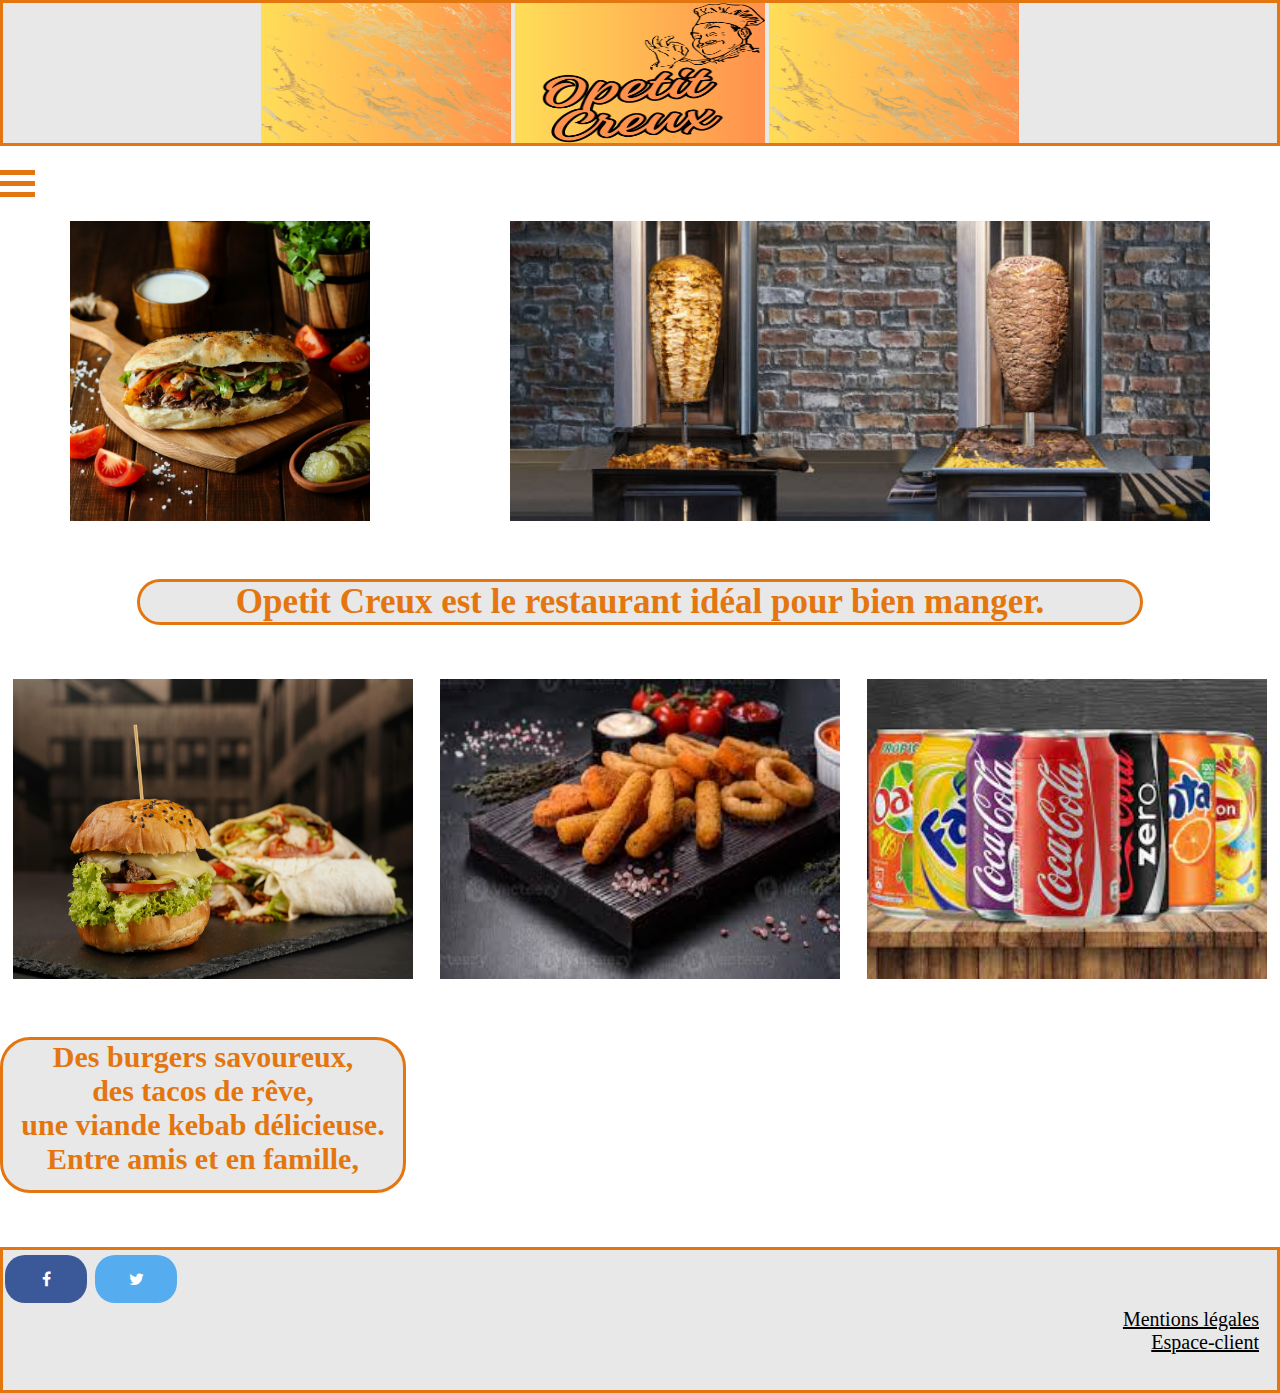
<file: html_fil_rouge/index.html>
<!DOCTYPE html>
<html lang="en">
<head>
    <meta charset="UTF-8">
    <meta name="viewport" content="width=device-width, initial-scale=1.0">
    <link rel="stylesheet" href="style.css">
    <link rel="stylesheet" href="https://cdnjs.cloudflare.com/ajax/libs/font-awesome/4.7.0/css/font-awesome.min.css">
    <script src="javascript.js" async></script>
    <title>Opetit Creux</title>
</head>
  <body>
        <div id="p1">
          <div style="text-align: center;padding: center">
            <img  src="img\Opetit Creux(5).png" width="250" height = "140" alt="logo1">
            <img src="img\Opetit Creux(4).png"  width="250" height = "140"alt=" logo"> 
            <img  src="img\Opetit Creux(5).png" width="250" height = "140" alt="logo1">
          </div>
       </div>
          <div id="mySidenav" class="sidenav">
              <a id="closeBtn" href="#index.html" class="close">Accueil</a>
              <h1 class="titre">Opetit Creux  </h1>
              <ul>
                <li><a href="#"> Carte</a></li>
                <li><a href="#"> Panier</a></li>
                <li><a href="allergenes.html">Allérgènes</a></li>
              </ul>
            </div>
          </div>
            <a href="#" id="openBtn">
              <span class="burger-icon">
                <span></span>
                <span></span>
                <span></span>
              </span>
            </a>     
    </header>
    
     <main>
      <div class="container" style="text-align: center">
        <div class="item">
          <img src="img\doner-viande-dans-pain-planche-bois_140725-2425.jpg" width="300" height="300" alt="kebab">
        </div>
        <div class="item">
          <img src="img\istockphoto-1387404042-612x612.jpg" width="700" height="300"alt="hamburger">
        </div>
      </div>
          <br>
          <br>
          <br>
        <div style="text-align: center">
          <h1 class="titre1">Opetit Creux est le restaurant idéal pour bien manger.</h1>
        </div>
          <br>
          <br>
          <br>
      <div class="container1" style="text-align: center" >
        <div class="item1">
         <img src="img\pexels-vilnis-husko-18188571.jpg" width="400" height="300"alt="hamburger">
        </div>
          <div class="item1" >
            <img src="img\images67.jpg" width="400" height="300"alt="wings">
          </div>
            <div class="item1">
              <img src="img\Sans titreàç_.jpg" width="400" height="300"alt="boisson">
            </div>
      </div>
        <br>
        <br>
        <br>
      <div style="text-align:center">
         <h2 id="texte">
             Des burgers savoureux,<br> 
             des tacos de rêve,<br>
             une viande kebab délicieuse. <br> 
             Entre amis et en famille,<br> 
        </h2>
      </div>
     </main>
      <br>
      <br>
      <br>
    <footer>
      <div id="footer">
         <a href="#" class="fa fa-facebook"></a>
          <a href="#" class="fa fa-twitter"></a>
        <div style="text-align: right" >
            <a id="mentions" href="mentionslegales.html#">Mentions légales</a>
            <br>
            <a id="client" href="espaceclient.html#">Espace-client</a>
        </div>
    </footer>
    
  </body>
</html>
</file>
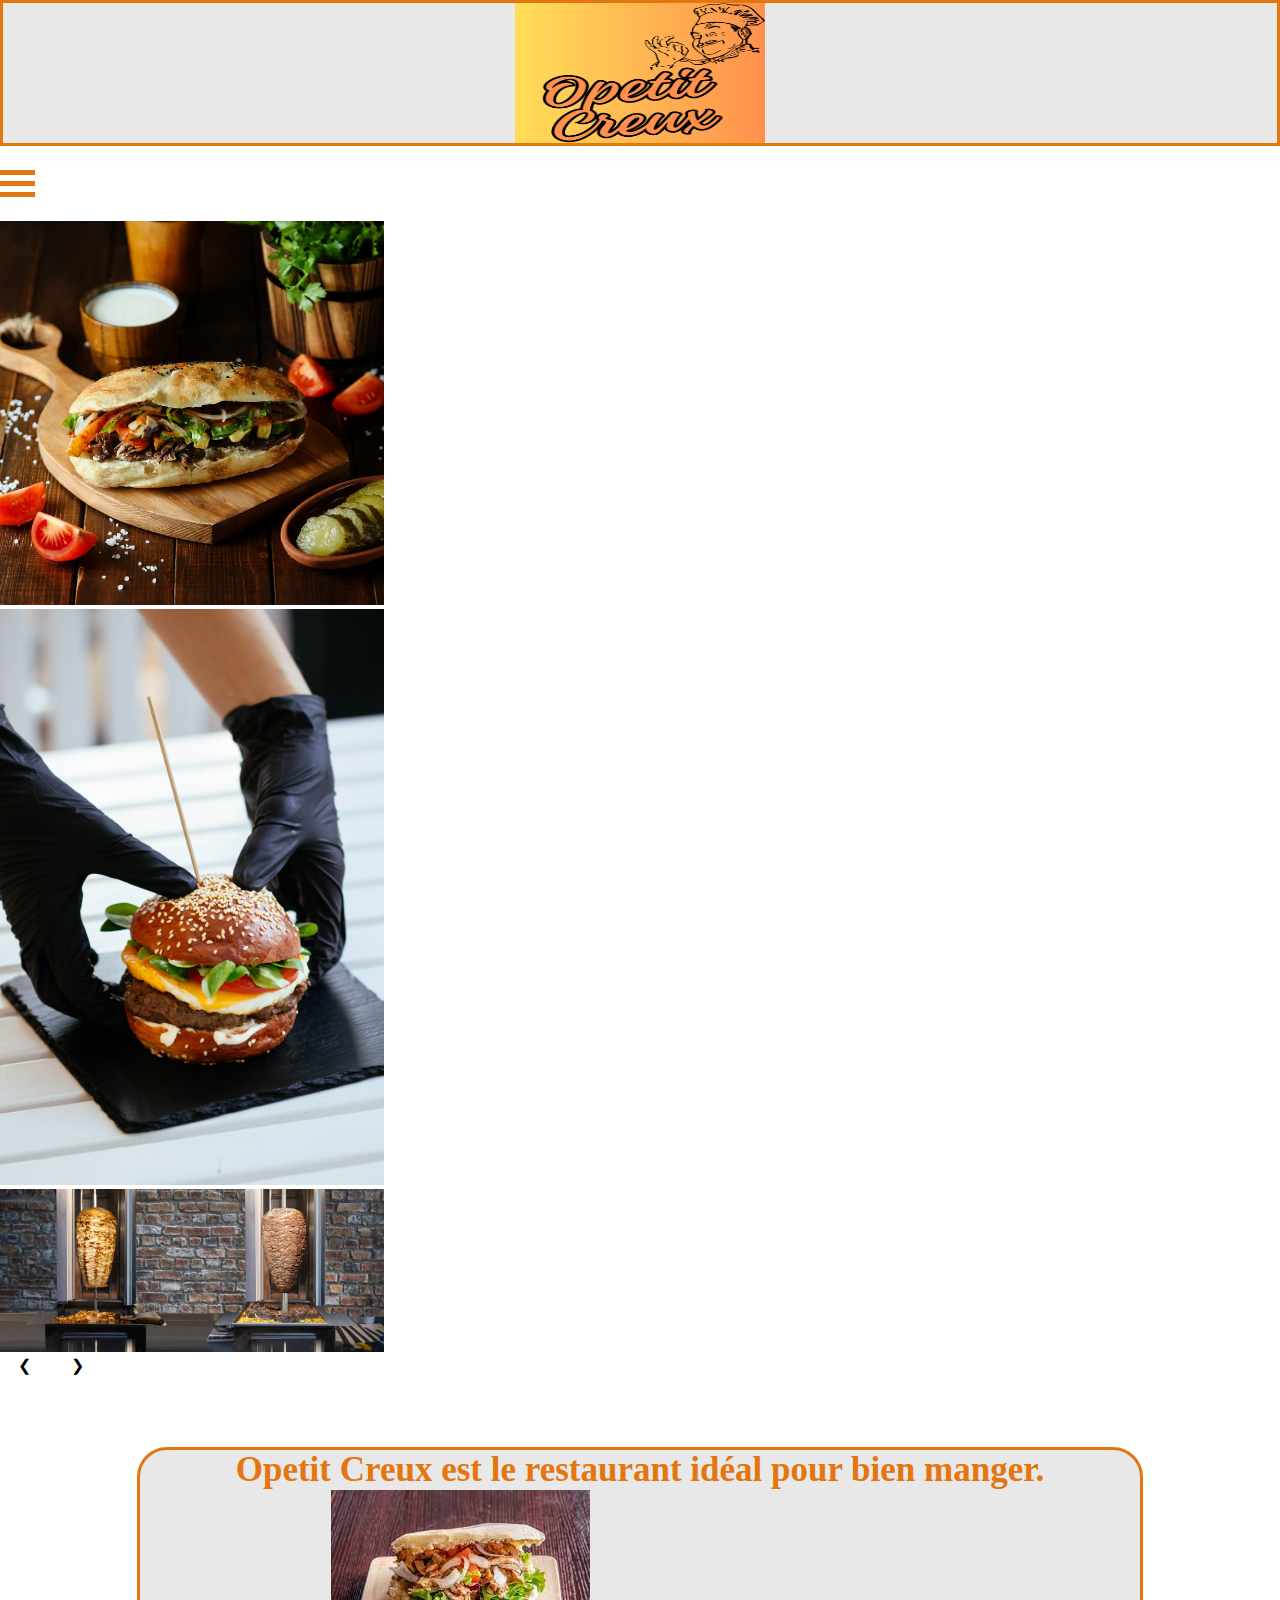
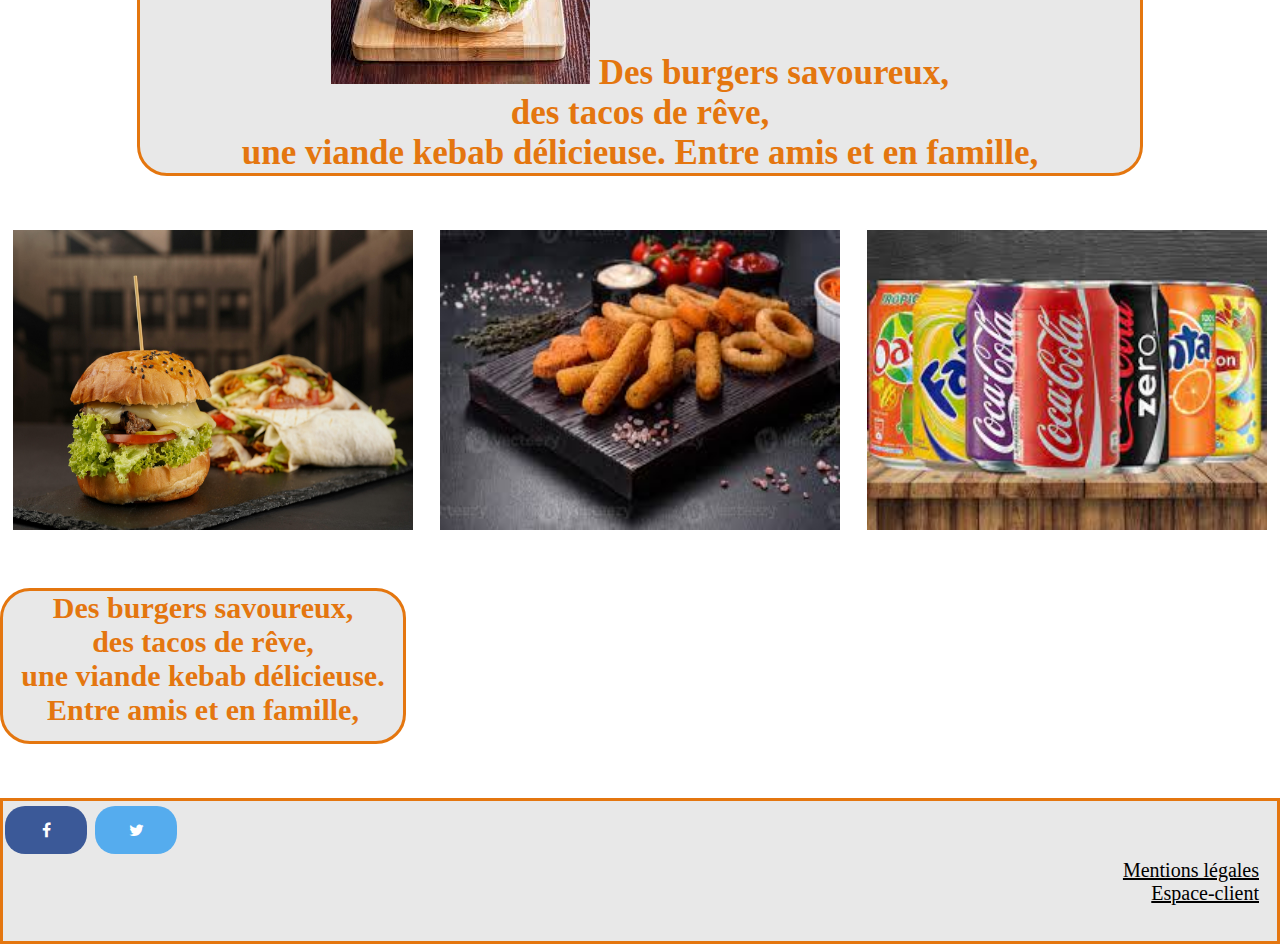
<file: Opticreux -/index.html>
<?php include './connectBdd.php';
      include './register.php';
?>

<!DOCTYPE html>
<html lang="en">
<head>
    <meta charset="UTF-8">
    <meta name="viewport" content="width=device-width, initial-scale=1.0">
    <!-- <link rel="stylesheet" href="style.css"> -->
    <link rel="stylesheet" type="text/css" href="style.css" />
    <link rel="stylesheet" href="https://cdnjs.cloudflare.com/ajax/libs/font-awesome/4.7.0/css/font-awesome.min.css">
    <script src="javascript.js" async></script>
    <title>Opetit Creux</title>
</head>
  <body>
        <div id="p1">
          <div style="text-align: center;padding: center">
            <img src="img/Opetit Creux(4).png"  width="250" height = "140"alt=" logo"> 
          </div>
       </div>
          <div id="mySidenav" class="sidenav">
              <a id="closeBtn" href="#index.php" class="close">X</a>
              <h1 class="titre">Opetit Creux  </h1>
              <ul>
                <li><a href="#"> Carte</a></li>
                <li><a href="#"> Panier</a></li>
                <li><a href="allergenes.php">Allérgènes</a></li>
              </ul>
            </div>
          </div>
            <a href="#" id="openBtn">
              <span class="burger-icon">
                <span></span>
                <span></span>
                <span></span>
              </span>
            </a>     
    </header>
    
     <main>
      <!-- Slideshow container -->
<div class="slideshow-container">

  <!-- Full-width images with number and caption text -->
  <div class="mySlides fade">
    <div class="numbertext"></div>
    <img src="img\doner-viande-dans-pain-planche-bois_140725-2425.jpg" style="width:30%">
    <div class="text"></div>
  </div>
      <div class="mySlides fade">
        <div class="numbertext"></div>
        <img src="img\pexels-valeria-boltneva-1251196.jpg" style="width:30%">
        <div class="text"></div>
      </div>
    
      <div class="mySlides fade">
        <div class="numbertext"></div>
        <img src="img\istockphoto-1387404042-612x612.jpg" style="width:30%">
        <div class="text"></div>
      </div>
    
      <!-- Next and previous buttons -->
      <a class="prev" onclick="plusSlides(-1)">&#10094;</a>
      <a class="next" onclick="plusSlides(1)">&#10095;</a>
    </div>
    <br>
    
    <!-- The dots/circles -->
    <div style="text-align:center">
      <span class="dot" onclick="currentSlide(1)"></span>
      <span class="dot" onclick="currentSlide(2)"></span>
      <span class="dot" onclick="currentSlide(3)"></span>
    </div>
      <!-- <div class="container" style="text-align: center"> -->
        <!-- <div class="item" >
          <img src="img/doner-viande-dans-pain-planche-bois_140725-2425.jpg"  alt="kebab">
          <img src="img/istockphoto-1387404042-612x612.jpg"alt="hamburger">
        </div> -->
      <!-- </div> -->
          <br>
          <br>
          <br>
        <div style="text-align: center" class="h1">
          <h1 class="titre1">Opetit Creux est le restaurant idéal pour bien manger.
            <img src="img\Sans titre1.jpg" border-radius=20px alt="sandwitch">
            Des burgers savoureux,<br> 
            des tacos de rêve,<br>
            une viande kebab délicieuse. 
            Entre amis et en famille,<br> 
          </h1>
        </div>
          <br>
          <br>
          <br>
      <div class="container1" style="text-align: center" >
        <div class="item1">
         <img src="img/pexels-vilnis-husko-18188571.jpg" width="400px" height="300px"alt="hamburger">
        </div>
          <div class="item1" >
            <img src="img/images67.jpg" width="400" height="300"alt="wings">
          </div>
            <div class="item1">
              <img src="img/Sans titreàç_.jpg" width="400" height="300"alt="boisson">
            </div>
      </div>
        <br>
        <br>
        <br>
      <div style="text-align:center">
         <h2 id="texte">
             Des burgers savoureux,<br> 
             des tacos de rêve,<br>
             une viande kebab délicieuse. <br> 
             Entre amis et en famille,<br> 
        </h2>
      </div>
     </main>
      <br>
      <br>
      <br>
    <footer>
      <div id="footer">
         <a href="#" class="fa fa-facebook"></a>
          <a href="#" class="fa fa-twitter"></a>
        <div style="text-align: right" >
            <a id="mentions" href="mentionslegales.php#">Mentions légales</a>
            <br>
            <a id="client" href="espaceclient.php#">Espace-client</a>
        </div>
    </footer>
    
  </body>
</html>
</file>
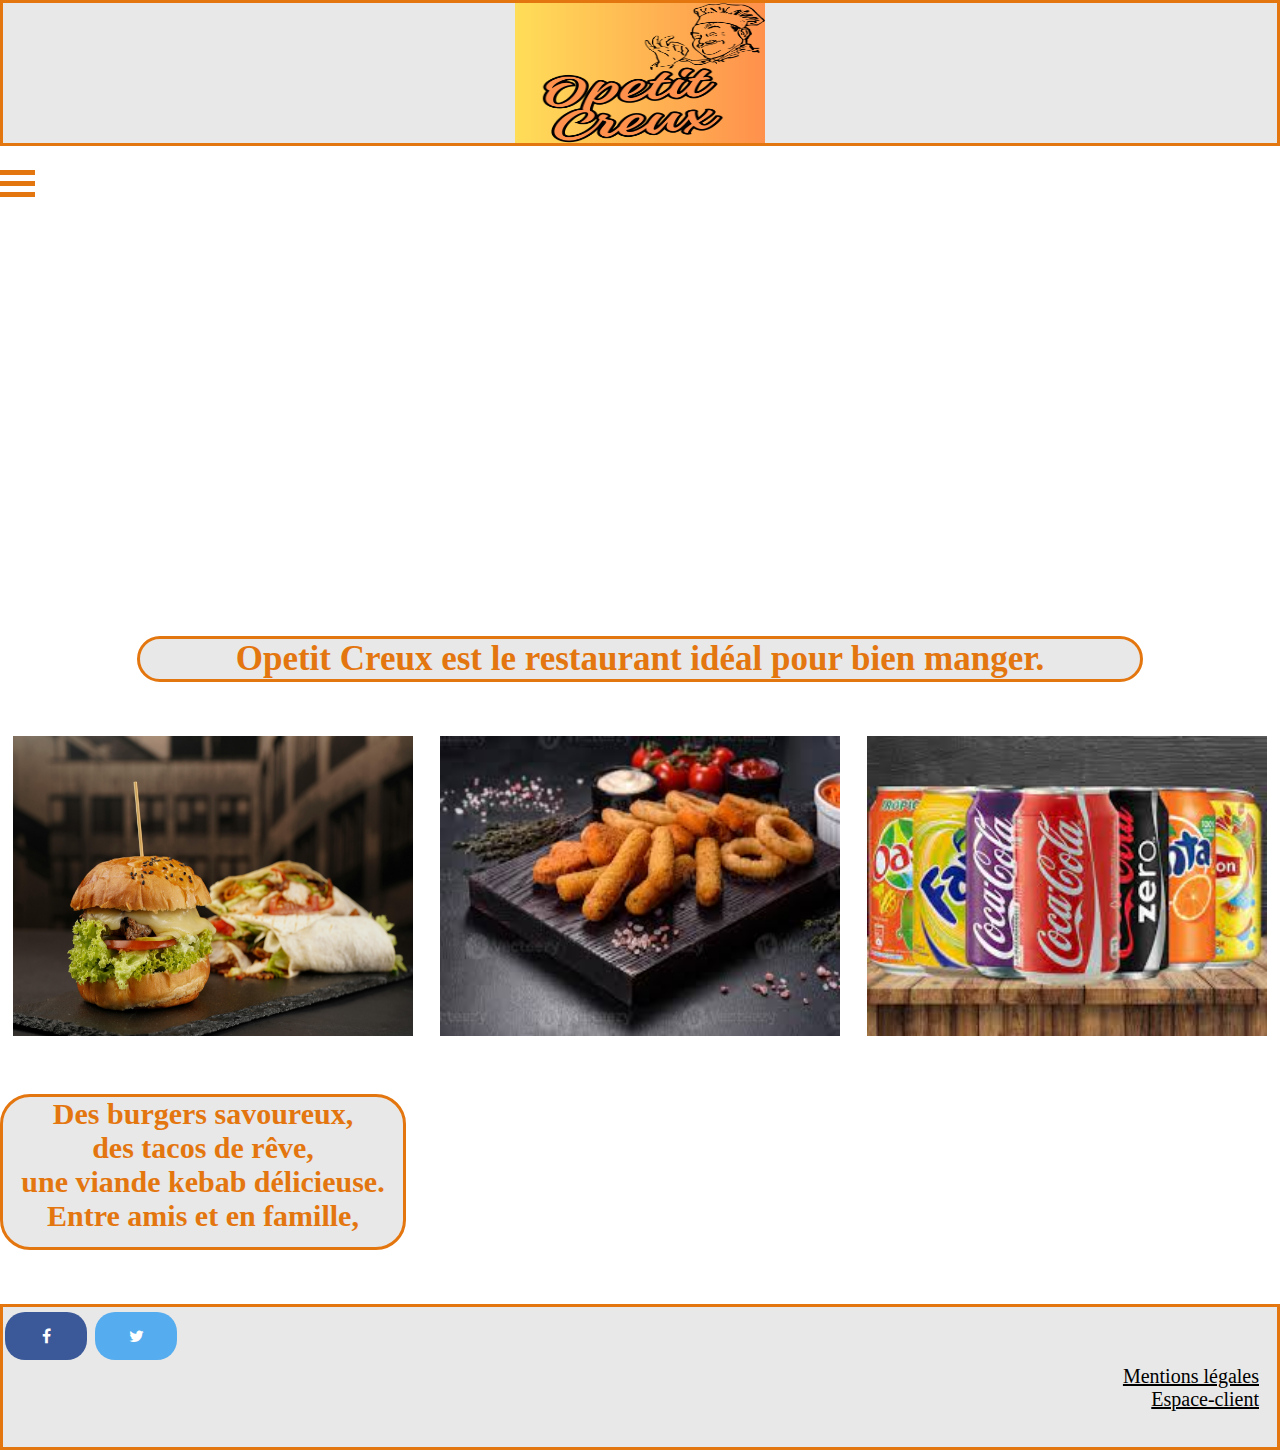
<file: projet_opticreux/index.html>
<?php include './connectBdd.php';
      include './register.php';
?>

<!DOCTYPE html>
<html lang="en">
<head>
    <meta charset="UTF-8">
    <meta name="viewport" content="width=device-width, initial-scale=1.0">
    <!-- <link rel="stylesheet" href="style.css"> -->
    <link rel="stylesheet" type="text/css" href="style.css" />
    <link rel="stylesheet" href="https://cdnjs.cloudflare.com/ajax/libs/font-awesome/4.7.0/css/font-awesome.min.css">
    <script src="javascript.js" async></script>
    <title>Opetit Creux</title>
</head>
  <body>
        <div id="p1">
          <div style="text-align: center;padding: center">
            <img src="img/Opetit Creux(4).png"  width="250" height = "140"alt=" logo"> 
          </div>
       </div>
          <div id="mySidenav" class="sidenav">
              <a id="closeBtn" href="#index.php" class="close">Fermer</a>
              <h1 class="titre">Opetit Creux  </h1>
              <ul>
                <li><a href="#"> Carte</a></li>
                <li><a href="#"> Panier</a></li>
                <li><a href="allergenes.php">Allérgènes</a></li>
              </ul>
            </div>
          </div>
            <a href="#" id="openBtn">
              <span class="burger-icon">
                <span></span>
                <span></span>
                <span></span>
              </span>
            </a>     
    </header>
    
     <main>
      <div class="pic-ctn">
        <img src="img\istockphoto-1387404042-612x612.jpg" alt="" class="pic">
        <img src="img\istockphoto-1387404042-612x612.jpg" alt="" class="pic">
        <img src="img\istockphoto-1387404042-612x612.jpg" alt="" class="pic">
        <img src="img\istockphoto-1387404042-612x612.jpg" alt="" class="pic">
        <img src="img\istockphoto-1387404042-612x612.jpg" alt="" class="pic">
      </div>
      <!-- <div class="container" style="text-align: center"> -->
        <!-- <div class="item" >
          <img src="img/doner-viande-dans-pain-planche-bois_140725-2425.jpg"  alt="kebab">
          <img src="img/istockphoto-1387404042-612x612.jpg"alt="hamburger">
        </div> -->
      <!-- </div> -->
      <br>
      <br>
      <br>
      <br>
      <br>
      <br>
      <br>
      <br>
      <br>
      <br>
      
        <div style="text-align: center" class="h1">
          <h1 class="titre1">Opetit Creux est le restaurant idéal pour bien manger.</h1>
        </div>
          <br>
          <br>
          <br>
      <div class="container1" style="text-align: center" >
        <div class="item1">
         <img src="img/pexels-vilnis-husko-18188571.jpg" width="400" height="300"alt="hamburger">
        </div>
          <div class="item1" >
            <img src="img/images67.jpg" width="400" height="300"alt="wings">
          </div>
            <div class="item1">
              <img src="img/Sans titreàç_.jpg" width="400" height="300"alt="boisson">
            </div>
      </div>
        <br>
        <br>
        <br>
      <div style="text-align:center">
         <h2 id="texte">
             Des burgers savoureux,<br> 
             des tacos de rêve,<br>
             une viande kebab délicieuse. <br> 
             Entre amis et en famille,<br> 
        </h2>
      </div>
     </main>
      <br>
      <br>
      <br>
    <footer>
      <div id="footer">
         <a href="#" class="fa fa-facebook"></a>
          <a href="#" class="fa fa-twitter"></a>
        <div style="text-align: right" >
            <a id="mentions" href="mentionslegales.php#">Mentions légales</a>
            <br>
            <a id="client" href="espaceclient.php#">Espace-client</a>
        </div>
    </footer>
    
  </body>
</html>
</file>
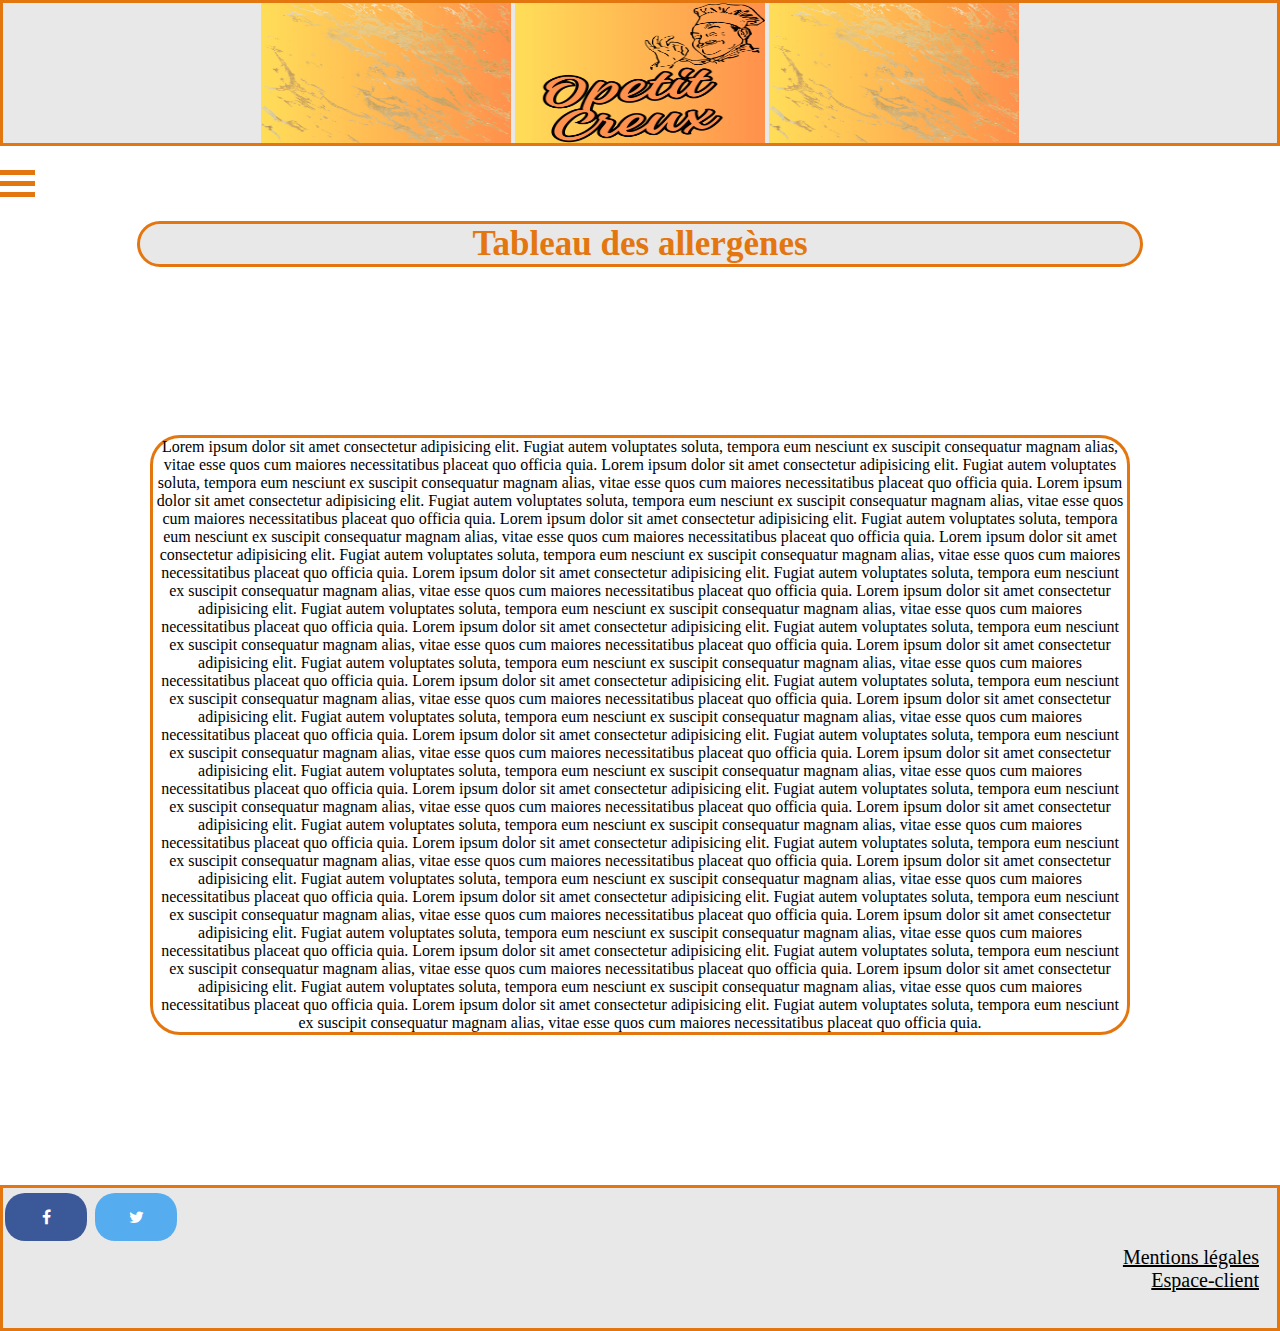
<file: html_fil_rouge/allergenes.html>
<!DOCTYPE html>
<html lang="en">
<head>
    <meta charset="UTF-8">
    <meta name="viewport" content="width=device-width, initial-scale=1.0">
    <link rel="stylesheet" href="style.css">
    <link rel="stylesheet" href="https://cdnjs.cloudflare.com/ajax/libs/font-awesome/4.7.0/css/font-awesome.min.css">
    <script src="javascript.js" async></script>
    <title>Opetit Creux</title>
</head>
<body>
    <header >
      <div id="p1">
      <div style="text-align: center;padding: center">
        <img src="img\Opetit Creux(5).png" width="250" height = "140" alt="logo1">
          <img src="img\Opetit Creux(4).png"  width="250" height = "140"
          alt=" logo"> 
          <img  src="img\Opetit Creux(5).png" width="250" height = "140" alt="logo1">
       </div>
          <div id="mySidenav" class="sidenav">
              <a id="closeBtn" href="index.html#" class="close">Accueil</a>
              <h1 class="titre">Opetit Creux  </h1>
              <ul>
                <li><a href="#"> Carte</a></li>
                <li><a href="#"> Panier</a></li>
                <li><a href="allergenes.html">Allérgènes</a></li>
              </ul>
            </div>
          </div>
            <a href="#" id="openBtn">
              <span class="burger-icon">
                <span></span>
                <span></span>
                <span></span>
              </span>
            </a> 
    </header>
  <main>
      <div style="text-align: center"; text-item="center">
         <h1 class="titre1">Tableau des allergènes</h1>
      </div>
      <br>
        <p id="lorem" style="text-align: center">
    Lorem ipsum dolor sit amet consectetur adipisicing elit. Fugiat autem voluptates soluta, tempora eum nesciunt ex suscipit consequatur magnam alias, vitae esse quos cum maiores necessitatibus placeat quo officia quia.   Lorem ipsum dolor sit amet consectetur adipisicing elit. Fugiat autem voluptates soluta, tempora eum nesciunt ex suscipit consequatur magnam alias, vitae esse quos cum maiores necessitatibus placeat quo officia quia.   Lorem ipsum dolor sit amet consectetur adipisicing elit. Fugiat autem voluptates soluta, tempora eum nesciunt ex suscipit consequatur magnam alias, vitae esse quos cum maiores necessitatibus placeat quo officia quia.   Lorem ipsum dolor sit amet consectetur adipisicing elit. Fugiat autem voluptates soluta, tempora eum nesciunt ex suscipit consequatur magnam alias, vitae esse quos cum maiores necessitatibus placeat quo officia quia.   Lorem ipsum dolor sit amet consectetur adipisicing elit. Fugiat autem voluptates soluta, tempora eum nesciunt ex suscipit consequatur magnam alias, vitae esse quos cum maiores necessitatibus placeat quo officia quia.   Lorem ipsum dolor sit amet consectetur adipisicing elit. Fugiat autem voluptates soluta, tempora eum nesciunt ex suscipit consequatur magnam alias, vitae esse quos cum maiores necessitatibus placeat quo officia quia.   Lorem ipsum dolor sit amet consectetur adipisicing elit. Fugiat autem voluptates soluta, tempora eum nesciunt ex suscipit consequatur magnam alias, vitae esse quos cum maiores necessitatibus placeat quo officia quia.   Lorem ipsum dolor sit amet consectetur adipisicing elit. Fugiat autem voluptates soluta, tempora eum nesciunt ex suscipit consequatur magnam alias, vitae esse quos cum maiores necessitatibus placeat quo officia quia.   Lorem ipsum dolor sit amet consectetur adipisicing elit. Fugiat autem voluptates soluta, tempora eum nesciunt ex suscipit consequatur magnam alias, vitae esse quos cum maiores necessitatibus placeat quo officia quia.   Lorem ipsum dolor sit amet consectetur adipisicing elit. Fugiat autem voluptates soluta, tempora eum nesciunt ex suscipit consequatur magnam alias, vitae esse quos cum maiores necessitatibus placeat quo officia quia.   Lorem ipsum dolor sit amet consectetur adipisicing elit. Fugiat autem voluptates soluta, tempora eum nesciunt ex suscipit consequatur magnam alias, vitae esse quos cum maiores necessitatibus placeat quo officia quia.   Lorem ipsum dolor sit amet consectetur adipisicing elit. Fugiat autem voluptates soluta, tempora eum nesciunt ex suscipit consequatur magnam alias, vitae esse quos cum maiores necessitatibus placeat quo officia quia.   Lorem ipsum dolor sit amet consectetur adipisicing elit. Fugiat autem voluptates soluta, tempora eum nesciunt ex suscipit consequatur magnam alias, vitae esse quos cum maiores necessitatibus placeat quo officia quia.   Lorem ipsum dolor sit amet consectetur adipisicing elit. Fugiat autem voluptates soluta, tempora eum nesciunt ex suscipit consequatur magnam alias, vitae esse quos cum maiores necessitatibus placeat quo officia quia.   Lorem ipsum dolor sit amet consectetur adipisicing elit. Fugiat autem voluptates soluta, tempora eum nesciunt ex suscipit consequatur magnam alias, vitae esse quos cum maiores necessitatibus placeat quo officia quia.   Lorem ipsum dolor sit amet consectetur adipisicing elit. Fugiat autem voluptates soluta, tempora eum nesciunt ex suscipit consequatur magnam alias, vitae esse quos cum maiores necessitatibus placeat quo officia quia.   Lorem ipsum dolor sit amet consectetur adipisicing elit. Fugiat autem voluptates soluta, tempora eum nesciunt ex suscipit consequatur magnam alias, vitae esse quos cum maiores necessitatibus placeat quo officia quia.   Lorem ipsum dolor sit amet consectetur adipisicing elit. Fugiat autem voluptates soluta, tempora eum nesciunt ex suscipit consequatur magnam alias, vitae esse quos cum maiores necessitatibus placeat quo officia quia.   Lorem ipsum dolor sit amet consectetur adipisicing elit. Fugiat autem voluptates soluta, tempora eum nesciunt ex suscipit consequatur magnam alias, vitae esse quos cum maiores necessitatibus placeat quo officia quia.   Lorem ipsum dolor sit amet consectetur adipisicing elit. Fugiat autem voluptates soluta, tempora eum nesciunt ex suscipit consequatur magnam alias, vitae esse quos cum maiores necessitatibus placeat quo officia quia.   Lorem ipsum dolor sit amet consectetur adipisicing elit. Fugiat autem voluptates soluta, tempora eum nesciunt ex suscipit consequatur magnam alias, vitae esse quos cum maiores necessitatibus placeat quo officia quia.   Lorem ipsum dolor sit amet consectetur adipisicing elit. Fugiat autem voluptates soluta, tempora eum nesciunt ex suscipit consequatur magnam alias, vitae esse quos cum maiores necessitatibus placeat quo officia quia.
        </p>


  </main>
</body>
    <footer>
        <div id="footer">
          <a href="#" class="fa fa-facebook"></a>
          <a href="#" class="fa fa-twitter"></a>
          <div style="text-align: right" >
            <a id="mentions" href="mentionslegales.html#">Mentions légales</a><br>
              <a id="client" href="espaceclient.html#">Espace-client</a>
         </div>
    </footer>
 </html>
</file>
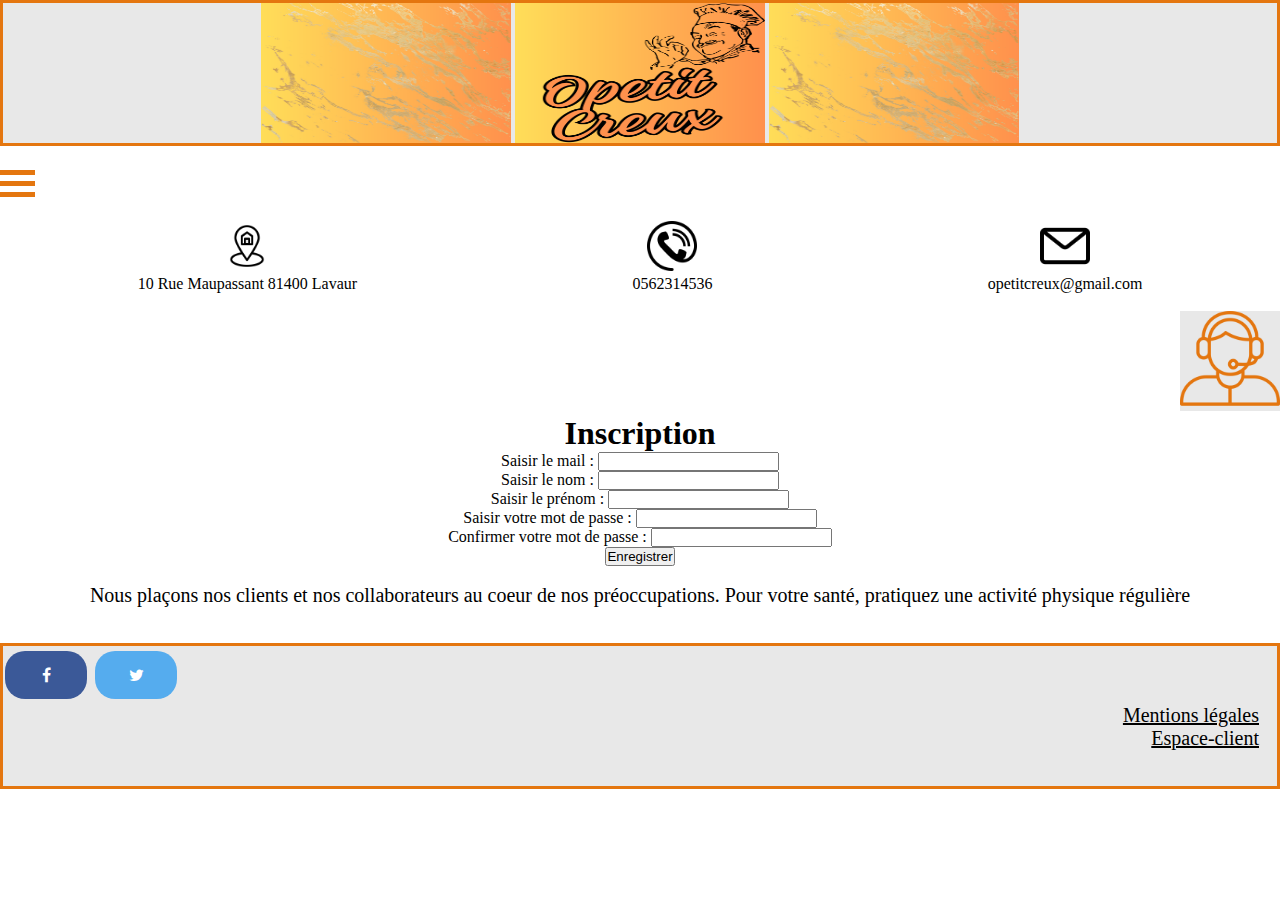
<file: html_fil_rouge/espaceclient.html>
<!DOCTYPE html>
<html lang="en">
  <head>
    <meta charset="UTF-8">
    <meta name="viewport" content="width=device-width, initial-scale=1.0">
    <link rel="stylesheet" href="style.css">
    <link rel="stylesheet" href="https://cdnjs.cloudflare.com/ajax/libs/font-awesome/4.7.0/css/font-awesome.min.css">
    <script src="javascript.js" async></script>
    <title>Opetit Creux</title>
  </head>
<body>
  
    <header >
      <div id="p1">
      <div style="text-align: center;padding: center">
        <img src="img\Opetit Creux(5).png" width="250" height = "140" alt="logo1">
          <img src="img\Opetit Creux(4).png"  width="250" height = "140"
          alt=" logo"> 
          <img  src="img\Opetit Creux(5).png" width="250" height = "140" alt="logo1">
       </div>
          <div id="mySidenav" class="sidenav">
              <a id="closeBtn" href="index.html#" class="close">Accueil</a>
              <h1 class="titre">Opetit Creux  </h1>
              <ul>
                <li><a href="#"> Carte</a></li>
                <li><a href="#"> Panier</a></li>
                <li><a href="allergenes.html">Allérgènes</a></li>
              </ul>
            </div>
          </div>
            <a href="#" id="openBtn">
              <span class="burger-icon">
                <span></span>
                <span></span>
                <span></span>
              </span>
            </a>     
    </header>
    <main>
      <div id="logoreso" style="text-align: center">
        <div style="text-align: center">
          <img src="img\4942051.png" width="50" height="50" alt="emplacement">
            <p>10 Rue Maupassant 81400 Lavaur</p>
        </div>
          <div style="text-align: center">
            <img src="img\15895.png"width="50" height="50" alt="tel">
              <p>0562314536</p>
          </div>
            <div style="text-align: center">
              <img src="img\58683.png"width="50" height="50" alt="mail">
                <p>opetitcreux@gmail.com</p>
            </div>
      </div>
      <br>
        <div id="technicien" style="text-align: end">
          <img src="img\Opetit Creux(6).png" width=100px height=100px alt="technicien">
        </div>
          <div style="text-align: center" text-item="center" name="form" > 
            <h1>Inscription</h1>
            <form action="./register.php"  method ="post">
                <label for="mail">Saisir le mail :</label>
                <input type="email"  name="mail" /><br>
                <label for="nom">Saisir le nom :</label>
                <input type="text" name="nom"/> <br>
                <label for="prenom">Saisir le prénom :</label>
                <input type="text"  name="prenom"/><br>
                <label for="password_utilisateur">Saisir votre mot de passe :</label>
                <input type="password" name="password_utilisateur"><br>
                <label for="password_verification">Confirmer votre mot de passe :</label>
                <input type="password" name="password_verification"><br>
                <input type="submit" value="Enregistrer" name="submit">
              </form>
            
          </div>
          <br>
            <p style="font-size: 20px;text-align: center">Nous plaçons nos clients et nos collaborateurs au coeur de nos préoccupations. Pour votre santé, pratiquez une activité physique régulière</p>
    </main>
</body>
<br>
<br>
    <footer>
        <div id="footer">
          <a href="#" class="fa fa-facebook"></a>
          <a href="#" class="fa fa-twitter"></a>
            <div style="text-align: right" >
              <a id="mentions" href="mentionslegales.html#">Mentions légales</a><br>
              <a id="client" href="#">Espace-client</a>
           </div>
    </footer>
 </html>
</file>
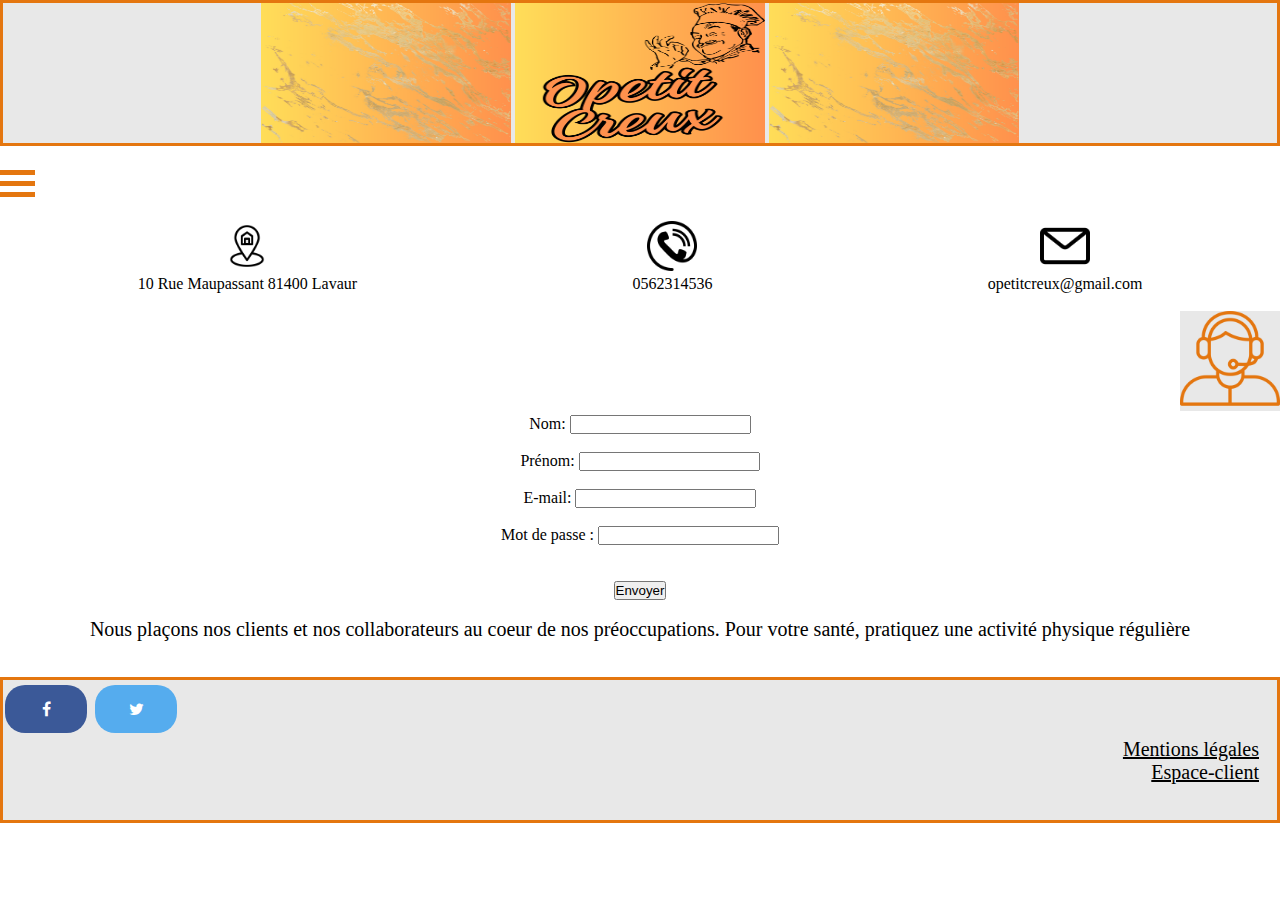
<file: html_fil_rouge/espaceclient2.html>
<!DOCTYPE html>
<html lang="en">
  <head>
    <meta charset="UTF-8">
    <meta name="viewport" content="width=device-width, initial-scale=1.0">
    <link rel="stylesheet" href="style.css">
    <link rel="stylesheet" href="https://cdnjs.cloudflare.com/ajax/libs/font-awesome/4.7.0/css/font-awesome.min.css">
    <script src="javascript.js" async></script>
    <title>Opetit Creux</title>
  </head>
<body>
    <header >
      <div id="p1">
      <div style="text-align: center;padding: center">
        <img src="img\Opetit Creux(5).png" width="250" height = "140" alt="logo1">
          <img src="img\Opetit Creux(4).png"  width="250" height = "140"
          alt=" logo"> 
          <img  src="img\Opetit Creux(5).png" width="250" height = "140" alt="logo1">
       </div>
          <div id="mySidenav" class="sidenav">
              <a id="closeBtn" href="index.html#" class="close">Accueil</a>
              <h1 class="titre">Opetit Creux  </h1>
              <ul>
                <li><a href="#"> Carte</a></li>
                <li><a href="#"> Panier</a></li>
                <li><a href="allergenes.html">Allérgènes</a></li>
              </ul>
            </div>
          </div>
            <a href="#" id="openBtn">
              <span class="burger-icon">
                <span></span>
                <span></span>
                <span></span>
              </span>
            </a>     
    </header>
    <main>
      <div id="logoreso" style="text-align: center">
        <div style="text-align: center">
          <img src="img\4942051.png" width="50" height="50" alt="emplacement">
            <p>10 Rue Maupassant 81400 Lavaur</p>
        </div>
          <div style="text-align: center">
            <img src="img\15895.png"width="50" height="50" alt="tel">
              <p>0562314536</p>
          </div>
            <div style="text-align: center">
              <img src="img\58683.png"width="50" height="50" alt="mail">
                <p>opetitcreux@gmail.com</p>
            </div>
      </div>
      <br>
        <div id="technicien" style="text-align: end">
          <img src="img\Opetit Creux(6).png" width=100px height=100px alt="technicien">
        </div>
          <div style="text-align: center" text-item="center" id="form" >
            <form action="./register.php" method="post">
             <ul>
              <li>
                 <label for="name">Nom:</label>
                 <input type="text" id="name" name="user_name" />
              </li>
              <br>
              <li>
                 <label for="prénom">Prénom:</label>
                  <input type="text" id="prénom" prénom="user_name1" />
              </li>
              <br>
               <li>
                  <label for="mail">E-mail:</label>
                   <input type="email" id="mail" name="user_mail" />
              </li>
               <br>
              <li>
                  <label for="mdp">Mot de passe :</label>
                   <input type="password" name="mdp">
              </li>
              <br>
            </ul>
           </form>
           <br>
             <div class="button">
               <button type="submit">Envoyer</button>
             </div>
          </div>
          <br>
            <p style="font-size: 20px;text-align: center">Nous plaçons nos clients et nos collaborateurs au coeur de nos préoccupations. Pour votre santé, pratiquez une activité physique régulière</p>
    </main>
</body>
<br>
<br>
    <footer>
        <div id="footer">
          <a href="#" class="fa fa-facebook"></a>
          <a href="#" class="fa fa-twitter"></a>
            <div style="text-align: right" >
              <a id="mentions" href="mentionslegales.html#">Mentions légales</a><br>
              <a id="client" href="#">Espace-client</a>
           </div>
    </footer>
 </html>
</file>
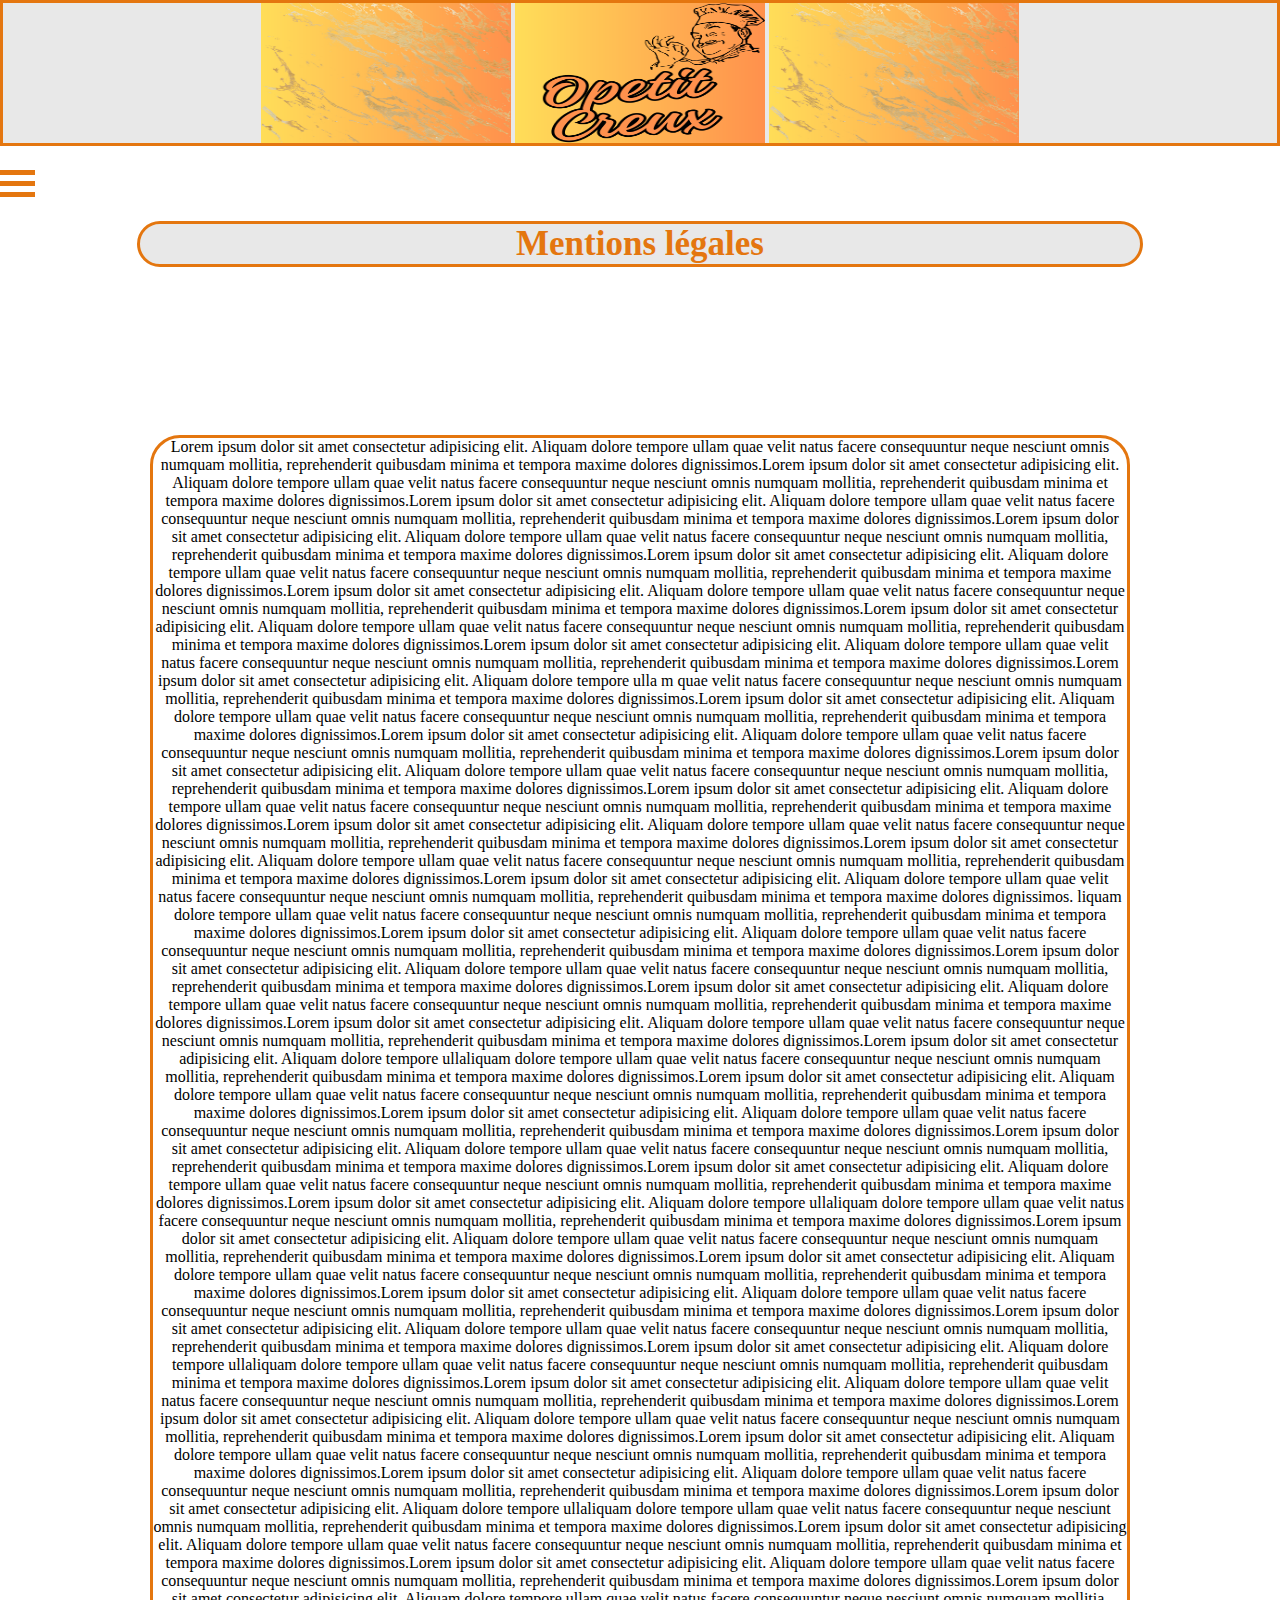
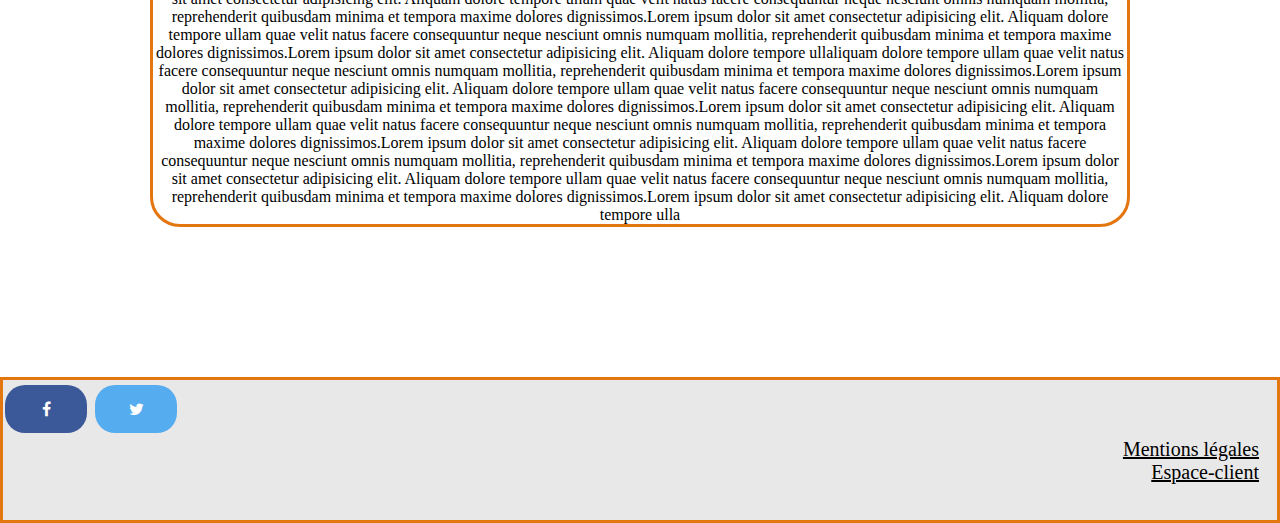
<file: html_fil_rouge/mentionslegales.html>
<!DOCTYPE html>
<html lang="en">
<head>
    <meta charset="UTF-8">
    <meta name="viewport" content="width=device-width, initial-scale=1.0">
    <link rel="stylesheet" href="style.css">
    <link rel="stylesheet" href="https://cdnjs.cloudflare.com/ajax/libs/font-awesome/4.7.0/css/font-awesome.min.css">
    <script src="javascript.js" async></script>
    <title>Opetit Creux</title>
</head>
<body>
    <header >
      <div id="p1">
      <div style="text-align: center;padding: center">
        <img src="img\Opetit Creux(5).png" width="250" height = "140" alt="logo1">
          <img src="img\Opetit Creux(4).png"  width="250" height = "140"
          alt=" logo"> 
          <img  src="img\Opetit Creux(5).png" width="250" height = "140" alt="logo1">
       </div>
          <div id="mySidenav" class="sidenav">
              <a id="closeBtn" href="index.html#" class="close">Accueil</a>
              <h1 class="titre">Opetit Creux  </h1>
              <ul>
                <li><a href="#"> Carte</a></li>
                <li><a href="#"> Panier</a></li>
                <li><a href="allergenes.html">Allérgènes</a></li>
              </ul>
            </div>
          </div>
            <a href="#" id="openBtn">
              <span class="burger-icon">
                <span></span>
                <span></span>
                <span></span>
              </span>
            </a> 
    </header>
  <main>
    <div style="text-align: center"; text-item="center">
       <h1 class="titre1">Mentions légales</h1>
    </div>
    <br>
      <p id="lorem" style="text-align: center">
    Lorem ipsum dolor sit amet consectetur adipisicing elit. Aliquam dolore tempore ullam quae velit natus facere consequuntur neque nesciunt omnis numquam mollitia, reprehenderit quibusdam minima et tempora maxime dolores dignissimos.Lorem ipsum dolor sit amet consectetur adipisicing elit. Aliquam dolore tempore ullam quae velit natus facere consequuntur neque nesciunt omnis numquam mollitia, reprehenderit quibusdam minima et tempora maxime dolores dignissimos.Lorem ipsum dolor sit amet consectetur adipisicing elit.
     Aliquam dolore tempore ullam quae velit natus facere consequuntur neque nesciunt omnis numquam mollitia, reprehenderit quibusdam minima et tempora maxime dolores dignissimos.Lorem ipsum dolor sit amet consectetur adipisicing elit. 
     Aliquam dolore tempore ullam quae velit natus facere consequuntur neque nesciunt omnis numquam mollitia, reprehenderit quibusdam minima et tempora maxime dolores dignissimos.Lorem ipsum dolor sit amet consectetur adipisicing elit. Aliquam dolore tempore ullam quae velit natus facere consequuntur neque nesciunt omnis numquam mollitia, reprehenderit quibusdam minima et tempora maxime dolores dignissimos.Lorem ipsum dolor sit amet consectetur adipisicing elit. Aliquam dolore tempore ullam quae velit natus facere consequuntur neque nesciunt omnis numquam mollitia, reprehenderit quibusdam minima et tempora maxime dolores dignissimos.Lorem ipsum dolor sit amet consectetur adipisicing elit.
      Aliquam dolore tempore ullam quae velit natus facere consequuntur neque nesciunt omnis numquam mollitia, reprehenderit quibusdam minima et tempora maxime dolores dignissimos.Lorem ipsum dolor sit amet consectetur adipisicing elit. Aliquam dolore tempore ullam quae velit natus facere consequuntur neque nesciunt omnis numquam mollitia, reprehenderit quibusdam minima et tempora maxime dolores dignissimos.Lorem ipsum dolor sit amet consectetur adipisicing elit. Aliquam dolore tempore ulla
      m quae velit natus facere consequuntur neque nesciunt omnis numquam mollitia, reprehenderit quibusdam minima et tempora maxime dolores dignissimos.Lorem ipsum dolor sit amet consectetur adipisicing elit. Aliquam dolore tempore ullam quae velit natus facere consequuntur neque nesciunt omnis numquam mollitia, reprehenderit quibusdam minima et tempora maxime dolores dignissimos.Lorem ipsum dolor sit amet consectetur adipisicing elit. Aliquam dolore tempore ullam quae velit natus facere consequuntur neque nesciunt omnis numquam mollitia, reprehenderit quibusdam minima et tempora maxime dolores dignissimos.Lorem ipsum dolor sit amet consectetur adipisicing elit. Aliquam dolore tempore ullam quae velit natus facere consequuntur neque nesciunt omnis numquam mollitia, reprehenderit quibusdam minima et tempora maxime dolores dignissimos.Lorem ipsum dolor sit amet consectetur adipisicing elit. Aliquam dolore tempore ullam quae velit natus facere consequuntur neque nesciunt omnis numquam mollitia, reprehenderit quibusdam minima et tempora maxime dolores dignissimos.Lorem ipsum dolor sit amet consectetur adipisicing elit. Aliquam dolore tempore ullam quae velit natus facere consequuntur neque nesciunt omnis numquam mollitia, reprehenderit quibusdam minima et tempora maxime dolores dignissimos.Lorem ipsum dolor sit amet consectetur adipisicing elit. Aliquam dolore tempore ullam quae velit natus facere consequuntur neque nesciunt omnis numquam mollitia, reprehenderit quibusdam minima et tempora maxime dolores dignissimos.Lorem ipsum dolor sit amet consectetur adipisicing elit. Aliquam dolore tempore ullam quae velit natus facere consequuntur neque nesciunt omnis numquam mollitia, reprehenderit quibusdam minima et tempora maxime dolores dignissimos. liquam dolore tempore ullam quae velit natus facere consequuntur neque nesciunt omnis numquam mollitia, reprehenderit quibusdam minima et tempora maxime dolores dignissimos.Lorem ipsum dolor sit amet consectetur adipisicing elit. Aliquam dolore tempore ullam quae velit natus facere consequuntur neque nesciunt omnis numquam mollitia, reprehenderit quibusdam minima et tempora maxime dolores dignissimos.Lorem ipsum dolor sit amet consectetur adipisicing elit. Aliquam dolore tempore ullam quae velit natus facere consequuntur neque nesciunt omnis numquam mollitia, reprehenderit quibusdam minima et tempora maxime dolores dignissimos.Lorem ipsum dolor sit amet consectetur adipisicing elit.
      Aliquam dolore tempore ullam quae velit natus facere consequuntur neque nesciunt omnis numquam mollitia, reprehenderit quibusdam minima et tempora maxime dolores dignissimos.Lorem ipsum dolor sit amet consectetur adipisicing elit. Aliquam dolore tempore ullam quae velit natus facere consequuntur neque nesciunt omnis numquam mollitia, reprehenderit quibusdam minima et tempora maxime dolores dignissimos.Lorem ipsum dolor sit amet consectetur adipisicing elit. Aliquam dolore tempore ullaliquam dolore tempore ullam quae velit natus facere consequuntur neque nesciunt omnis numquam mollitia, reprehenderit quibusdam minima et tempora maxime dolores dignissimos.Lorem ipsum dolor sit amet consectetur adipisicing elit. Aliquam dolore tempore ullam quae velit natus facere consequuntur neque nesciunt omnis numquam mollitia, reprehenderit quibusdam minima et tempora maxime dolores dignissimos.Lorem ipsum dolor sit amet consectetur adipisicing elit. Aliquam dolore tempore ullam quae velit natus facere consequuntur neque nesciunt omnis numquam mollitia, reprehenderit quibusdam minima et tempora maxime dolores dignissimos.Lorem ipsum dolor sit amet consectetur adipisicing elit.
      Aliquam dolore tempore ullam quae velit natus facere consequuntur neque nesciunt omnis numquam mollitia, reprehenderit quibusdam minima et tempora maxime dolores dignissimos.Lorem ipsum dolor sit amet consectetur adipisicing elit. Aliquam dolore tempore ullam quae velit natus facere consequuntur neque nesciunt omnis numquam mollitia, reprehenderit quibusdam minima et tempora maxime dolores dignissimos.Lorem ipsum dolor sit amet consectetur adipisicing elit. Aliquam dolore tempore ullaliquam dolore tempore ullam quae velit natus facere consequuntur neque nesciunt omnis numquam mollitia, reprehenderit quibusdam minima et tempora maxime dolores dignissimos.Lorem ipsum dolor sit amet consectetur adipisicing elit. Aliquam dolore tempore ullam quae velit natus facere consequuntur neque nesciunt omnis numquam mollitia, reprehenderit quibusdam minima et tempora maxime dolores dignissimos.Lorem ipsum dolor sit amet consectetur adipisicing elit. Aliquam dolore tempore ullam quae velit natus facere consequuntur neque nesciunt omnis numquam mollitia, reprehenderit quibusdam minima et tempora maxime dolores dignissimos.Lorem ipsum dolor sit amet consectetur adipisicing elit.
      Aliquam dolore tempore ullam quae velit natus facere consequuntur neque nesciunt omnis numquam mollitia, reprehenderit quibusdam minima et tempora maxime dolores dignissimos.Lorem ipsum dolor sit amet consectetur adipisicing elit. Aliquam dolore tempore ullam quae velit natus facere consequuntur neque nesciunt omnis numquam mollitia, reprehenderit quibusdam minima et tempora maxime dolores dignissimos.Lorem ipsum dolor sit amet consectetur adipisicing elit. Aliquam dolore tempore ullaliquam dolore tempore ullam quae velit natus facere consequuntur neque nesciunt omnis numquam mollitia, reprehenderit quibusdam minima et tempora maxime dolores dignissimos.Lorem ipsum dolor sit amet consectetur adipisicing elit. Aliquam dolore tempore ullam quae velit natus facere consequuntur neque nesciunt omnis numquam mollitia, reprehenderit quibusdam minima et tempora maxime dolores dignissimos.Lorem ipsum dolor sit amet consectetur adipisicing elit. Aliquam dolore tempore ullam quae velit natus facere consequuntur neque nesciunt omnis numquam mollitia, reprehenderit quibusdam minima et tempora maxime dolores dignissimos.Lorem ipsum dolor sit amet consectetur adipisicing elit.
      Aliquam dolore tempore ullam quae velit natus facere consequuntur neque nesciunt omnis numquam mollitia, reprehenderit quibusdam minima et tempora maxime dolores dignissimos.Lorem ipsum dolor sit amet consectetur adipisicing elit. Aliquam dolore tempore ullam quae velit natus facere consequuntur neque nesciunt omnis numquam mollitia, reprehenderit quibusdam minima et tempora maxime dolores dignissimos.Lorem ipsum dolor sit amet consectetur adipisicing elit. Aliquam dolore tempore ullaliquam dolore tempore ullam quae velit natus facere consequuntur neque nesciunt omnis numquam mollitia, reprehenderit quibusdam minima et tempora maxime dolores dignissimos.Lorem ipsum dolor sit amet consectetur adipisicing elit. Aliquam dolore tempore ullam quae velit natus facere consequuntur neque nesciunt omnis numquam mollitia, reprehenderit quibusdam minima et tempora maxime dolores dignissimos.Lorem ipsum dolor sit amet consectetur adipisicing elit. Aliquam dolore tempore ullam quae velit natus facere consequuntur neque nesciunt omnis numquam mollitia, reprehenderit quibusdam minima et tempora maxime dolores dignissimos.Lorem ipsum dolor sit amet consectetur adipisicing elit.
      Aliquam dolore tempore ullam quae velit natus facere consequuntur neque nesciunt omnis numquam mollitia, reprehenderit quibusdam minima et tempora maxime dolores dignissimos.Lorem ipsum dolor sit amet consectetur adipisicing elit. Aliquam dolore tempore ullam quae velit natus facere consequuntur neque nesciunt omnis numquam mollitia, reprehenderit quibusdam minima et tempora maxime dolores dignissimos.Lorem ipsum dolor sit amet consectetur adipisicing elit. Aliquam dolore tempore ullaliquam dolore tempore ullam quae velit natus facere consequuntur neque nesciunt omnis numquam mollitia, reprehenderit quibusdam minima et tempora maxime dolores dignissimos.Lorem ipsum dolor sit amet consectetur adipisicing elit. Aliquam dolore tempore ullam quae velit natus facere consequuntur neque nesciunt omnis numquam mollitia, reprehenderit quibusdam minima et tempora maxime dolores dignissimos.Lorem ipsum dolor sit amet consectetur adipisicing elit. Aliquam dolore tempore ullam quae velit natus facere consequuntur neque nesciunt omnis numquam mollitia, reprehenderit quibusdam minima et tempora maxime dolores dignissimos.Lorem ipsum dolor sit amet consectetur adipisicing elit.
      Aliquam dolore tempore ullam quae velit natus facere consequuntur neque nesciunt omnis numquam mollitia, reprehenderit quibusdam minima et tempora maxime dolores dignissimos.Lorem ipsum dolor sit amet consectetur adipisicing elit. Aliquam dolore tempore ullam quae velit natus facere consequuntur neque nesciunt omnis numquam mollitia, reprehenderit quibusdam minima et tempora maxime dolores dignissimos.Lorem ipsum dolor sit amet consectetur adipisicing elit. Aliquam dolore tempore ulla
      </p>
  </main>
</body>
    <footer>
        <div id="footer">
          <a href="#" class="fa fa-facebook"></a>
          <a href="#" class="fa fa-twitter"></a>
          <div style="text-align: right" >
             <a id="mentions" href="mentionslegales.html#">Mentions légales</a><br>
              <a id="client" href="espaceclient.html#">Espace-client</a>
           </div>
    </footer>
 </html>
</file>
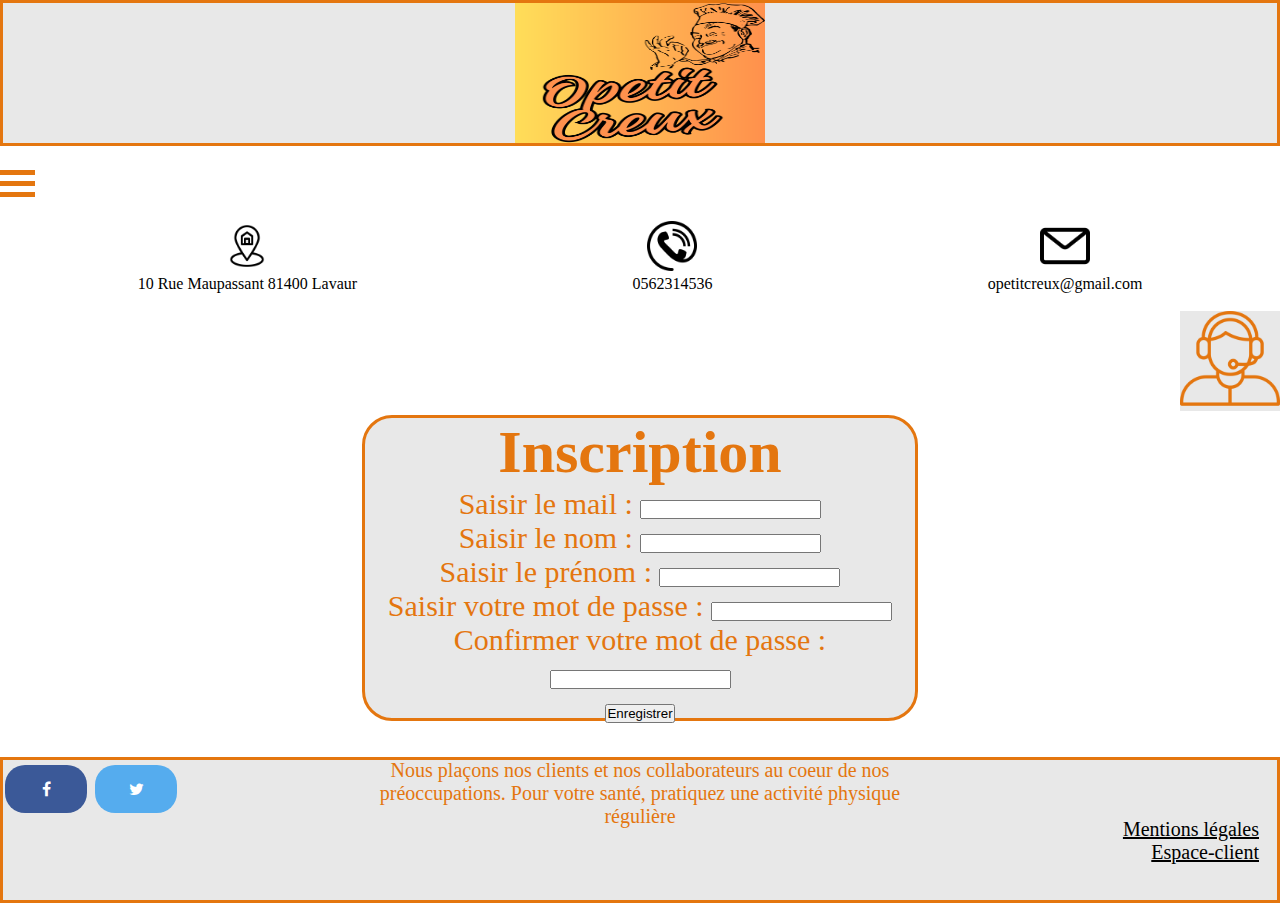
<file: Opticreux -/espaceclient.html>
<!DOCTYPE html>
<html lang="en">
  <head>
    <meta charset="UTF-8">
    <meta name="viewport" content="width=device-width, initial-scale=1.0">
    <link rel="stylesheet" href="style.css">
    <link rel="stylesheet" href="https://cdnjs.cloudflare.com/ajax/libs/font-awesome/4.7.0/css/font-awesome.min.css">
    <script src="javascript.js" async></script>
    <title>Opetit Creux</title>
  </head>
<body>
    <header >
      <div id="p1">
      <div style="text-align: center;padding: center">
          <img src="img\Opetit Creux(4).png"  width="250" height = "140"
          alt=" logo">   
       </div>
          <div id="mySidenav" class="sidenav">
              <a id="closeBtn" href="index.php#" class="close">Accueil</a>
              <h1 class="titre">Opetit Creux  </h1>
              <ul>
                <li><a href="#"> Carte</a></li>
                <li><a href="#"> Panier</a></li>
                <li><a href="allergenes.php">Allérgènes</a></li>
              </ul>
            </div>
          </div>
            <a href="#" id="openBtn">
              <span class="burger-icon">
                <span></span>
                <span></span>
                <span></span>
              </span>
            </a>     
    </header>
    <main>
      <div id="logoreso" style="text-align: center">
        <div style="text-align: center">
          <img src="img\4942051.png" width="50" height="50" alt="emplacement">
            <p>10 Rue Maupassant 81400 Lavaur</p>
        </div>
          <div style="text-align: center">
            <img src="img\15895.png"width="50" height="50" alt="tel">
              <p>0562314536</p>
          </div>
            <div style="text-align: center">
              <img src="img\58683.png"width="50" height="50" alt="mail">
                <p>opetitcreux@gmail.com</p>
            </div>
      </div>
      <br>
        <div id="technicien" style="text-align: end">
          <img src="img\Opetit Creux(6).png" width=100px height=100px alt="technicien">
        </div>
        <div style="text-align: center" text-item="center"  class="form"> 
          <h1>Inscription</h1>
        <form action=""  method ="post">
          <label for="mail">Saisir le mail :</label>
          <input type="email"  name="mail" /><br>
          <label for="nom">Saisir le nom :</label>
          <input type="text" name="nom"/> <br>
          <label for="prenom">Saisir le prénom :</label>
          <input type="text"  name="prenom"/><br>
          <label for="password_utilisateur">Saisir votre mot de passe :</label>
          <input type="password" name="password_utilisateur"><br>
          <label for="password_verification">Confirmer votre mot de passe :</label>
          <input type="password" name="password_verification"><br>
          <input type="submit" value="Enregistrer" name="submit">
        </form>
          <br>
            <p style="font-size: 20px;text-align: center">Nous plaçons nos clients et nos collaborateurs au coeur de nos préoccupations. Pour votre santé, pratiquez une activité physique régulière</p>
    </main>
</body>
<br>
<br>
    <footer>
        <div id="footer">
          <a href="#" class="fa fa-facebook"></a>
          <a href="#" class="fa fa-twitter"></a>
            <div style="text-align: right" >
              <a id="mentions" href="mentionslegales.php#">Mentions légales</a><br>
              <a id="client" href="espaceclient.php#">Espace-client</a>
           </div>
    </footer>
 </html>
</file>
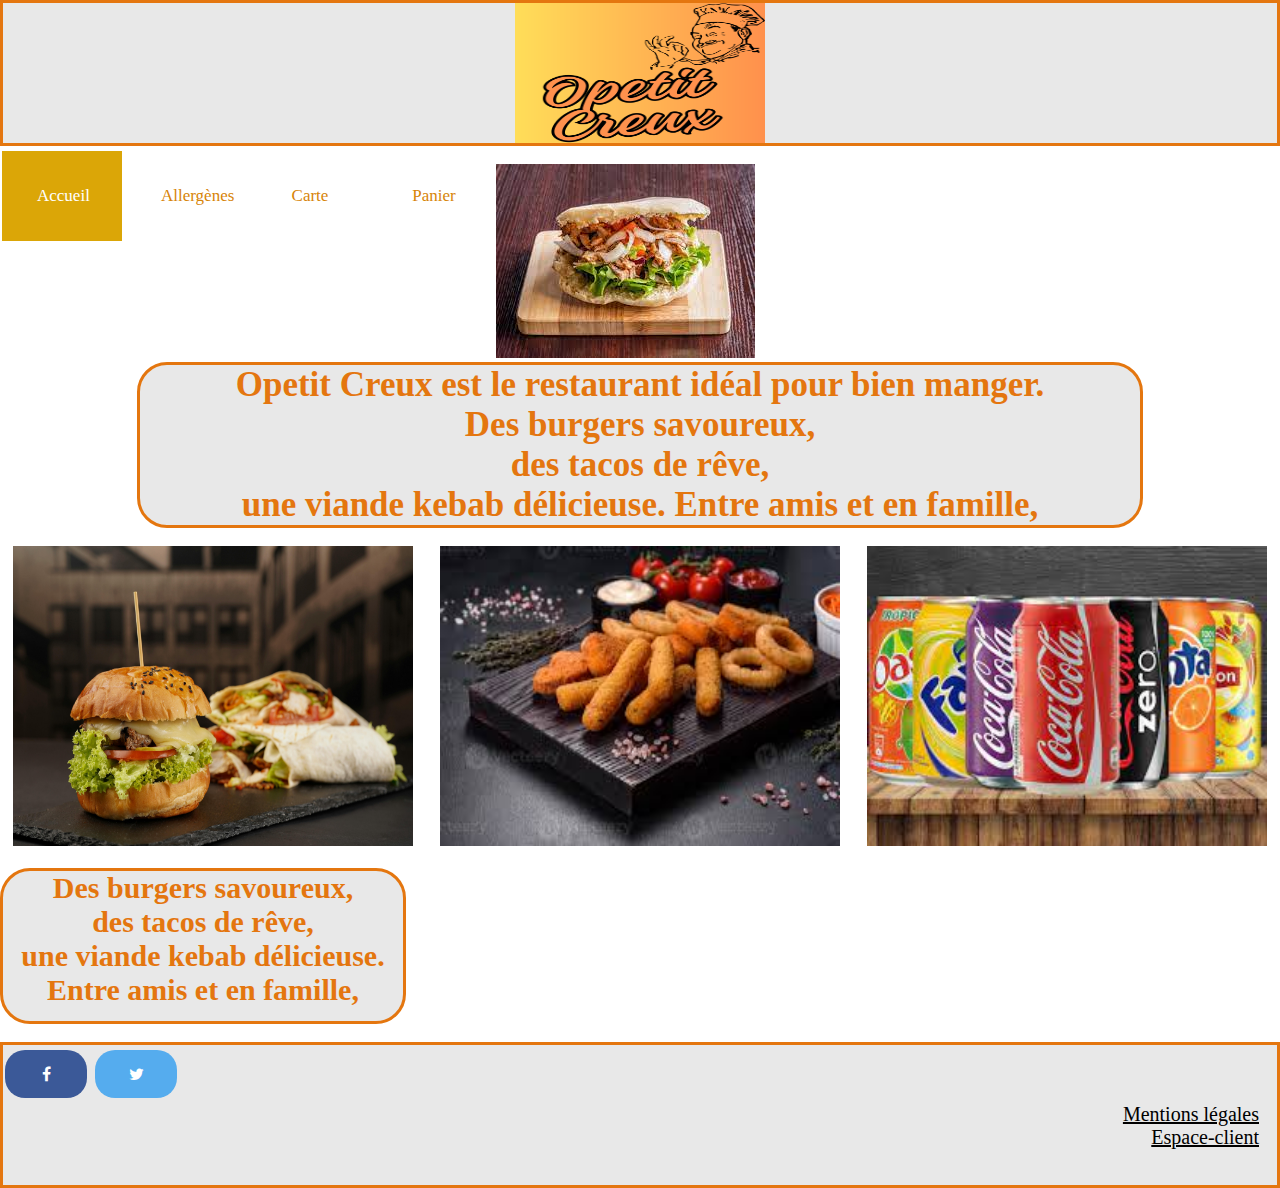
<file: Opticreux -/indexD.html>
<?php include './connectBdd.php';
      include './register.php';
?>

<!DOCTYPE html>
<html lang="en">
<head>
    <meta charset="UTF-8">
    <meta name="viewport" content="width=device-width, initial-scale=1.0">
    <link rel="stylesheet" href="style.css">   
    <link rel="stylesheet" href="https://cdnjs.cloudflare.com/ajax/libs/font-awesome/4.7.0/css/font-awesome.min.css">
    <script src="javascript.js" async></script>
    <title>Opetit Creux</title>
</head>
  <body>
    <header>
        <div id="p1">
          <div style="text-align: center;padding: center">
            <img src="img/Opetit Creux(4).png"  width="250" height = "140"alt=" logo"> 
          </div>       
       </div>
    </header>
    <section>
       <!-- Load an icon library to show a hamburger menu (bars) on small screens -->
            <link rel="stylesheet" href="https://cdnjs.cloudflare.com/ajax/libs/font-awesome/4.7.0/css/font-awesome.min.css">
            <div class="topnav" id="myTopnav">
              <a href="index.php" class="active">Accueil</a>
              <a href="">Allergènes</a>
              <a href="">Carte</a>
              <a href="allergenes.php">Panier</a>
              <a href="javascript:void(0);" class="icon" onclick="myFunction()">
                <i class="fa fa-bars"></i>
              </a>
            </div> 
    </section>
    <br>
    <section>
          <img src="img\Sans titre1.jpg"  alt="sandwitch"> 
        <div style="text-align: center" class="h1">      
          <h1 class="titre1">Opetit Creux est le restaurant idéal pour bien manger.<br>                          
            Des burgers savoureux,<br> 
            des tacos de rêve,<br>
            une viande kebab délicieuse. 
            Entre amis et en famille,<br>  
          </h1>
        </div>    
    </section> 
          <br>
      <div class="container1" style="text-align: center" >
        <div class="item1">
         <img src="img/pexels-vilnis-husko-18188571.jpg" width="400px" height="300px"alt="hamburger">
        </div>
          <div class="item1" >
            <img src="img/images67.jpg" width="400" height="300"alt="wings">
          </div>
            <div class="item1">
              <img src="img/Sans titreàç_.jpg" width="400" height="300"alt="boisson">
            </div>
      </div>
        <br>
      <div style="text-align:center">
         <h2 id="texte">
             Des burgers savoureux,<br> 
             des tacos de rêve,<br>
             une viande kebab délicieuse. <br> 
             Entre amis et en famille,<br> 
        </h2>
      </div>    
      <br>
    <footer>
      <div id="footer">
         <a href="#" class="fa fa-facebook"></a>
          <a href="#" class="fa fa-twitter"></a>
        <div style="text-align: right" >
            <a id="mentions" href="mentionslegales.php#">Mentions légales</a>
            <br>
            <a id="client" href="espaceclient.php#">Espace-client</a>
        </div>
    </footer>    
  </body>
</html>
</file>
<file: html_fil_rouge/style.css>
*{
  margin: 0;
  padding: 0;
}




/* Sidenav menu */
.sidenav {
    height: 200px;
    width: 200px;
    position: fixed;
    z-index: 1;
    top: 0;
    left: -250px;
    background-color: #e8e8e8;
    padding-top: 60px;
    transition: left 0.5s ease;
    border-radius: 30px;
    border:solid  rgb(228, 118, 15);
  }
  
  /* Sidenav menu links */
  .sidenav a {
    padding: 8px 8px 8px 32px;
    text-decoration: none;
    font-size: 25px;
    color: #818181;
    display: block;
    transition: 0.3s;
  }
  
  .sidenav a:hover {
    color: #111;
  }
  
  .sidenav ul {
    list-style-type: none;
    padding: 0;
    margin: 0;
  }
  
  /* Active class */
  .sidenav.active {
    left: 0;
  }
  
  /* Close btn */
  .sidenav .close {
    position: absolute;
    top: 0;
    right: 25px;
    font-size: 20px;
  }
  
  /* Icône burger */
  .burger-icon span {
    display: block;
    width: 35px;
    height: 5px;
    background-color: #e4760f;
    margin: 6px 0;
  }

/* header */
#p1 {
height: 140px;
  border: solid;
  background-color:#e8e8e8;
  border-color: rgb(228, 118, 15);
}

/* Opetit Creux   */
.titre{
  color:rgb(228, 118, 15);
}


#texte{
  border-radius: 30px;
  align-items:left ;
border: solid ;
color:rgb(228, 118, 15);
font-size: 30px;
width: 400px;
height: 150px;
background-color:#e8e8e8;
}

/* Opetit Creux est le restaurant idéal pour bien manger. */
.titre1{
  text-align: center;
  margin: auto;
  border-radius: 30px;
  font-size: 35px;
  width: 1000px;
  color:rgb(228, 118, 15);
  background-color:#e8e8e8;
  border: solid ;
}

/* footer */
#footer{
  height: 140px;
  border: solid;
  background-color:#e8e8e8;
  border-color: rgb(228, 118, 15);
}

/* mentions légales */
#mentions{
  color: black;
  text-decoration :underline ;
  text-align:center;
  font-size: 20px;
}

/* espace client */
#client{
  font-size: 20px;
  color: black;
  text-decoration :underline ;
  text-align:center;
}

/* formulaire */
.form{
  text-align: center;
  margin:auto;
 border-radius: 30px;
border: solid;
color: rgb(228, 118, 15);
  font-size: 30px;
  border-color: rgb(228, 118, 15);
  background-color:#e8e8e8;
  width: 600px;
  height: 300px;
}

/* envoyer message */
.button{
  color:rgb(228, 118, 15) ;
  /* background-color:rgb(228, 118, 15); */
}

/* logo emplacement tel mail */
#logoreso{
display: flex;
justify-content: space-around;
}

/* technicien espace client */
#technicien{
  border-radius: 30px;
}
::marker {
  color: white;
  font-size: 0px;
}

#lorem{
  border-radius: 30px;
  margin: 150px;
  border: solid;
  border-color:rgb(228, 118, 15) ;
}

.container{

  width: 100%;
  height:300 ;
  display: flex;
  
}

.item{

  flex-grow:1 ;
}

.container1{

  width: 100%;
  height: 300;
  display: flex;
  
}

.item1{

  flex-grow:1 ;
}
a {
  padding: 16px;
width: 50px;
text-align: center;
text-decoration: none;
margin: 5px 2px;
}
.fa-facebook {
border-radius: 20px;
background: #3B5998;
color: white;
font-size: 30px;
}
.fa-twitter {
border-radius: 20px;
background: #55ACEE;
color: white;
font-size: 30px;
}
</file>
<file: Opticreux -/style.css>
*{
  margin: 0;
  padding: 0;
}




/* Sidenav menu */
.sidenav {
    height: 240px;
    width: 250px;
    position: fixed;
    z-index: 1;
    top: 0;
    left: -300px;
    background-color: #fafbf4;
    padding-top: 60px;
    transition: left 0.5s ease;
    border-radius: 30px;
    border:solid  rgb(228, 118, 15);
  }
  
  /* Sidenav menu links */
  .sidenav a {
    padding: 8px 8px 8px 32px;
    text-decoration: none;
    font-size: 25px;
    color: #fef7f7;
    display: block;
    transition: 0.3s;
  }
  
  .sidenav a:hover {
    color: #111;
  }
  
  .sidenav ul {
    list-style-type: none;
    padding: 0;
    margin: 0;
  }
  
  /* Active class */
  .sidenav.active {
    left: 0;
  }
  
  /* Close btn */
  .sidenav .close {
    position: absolute;
    top: 0;
    right: 25px;
    font-size: 20px;
  }
  
  /* Icône burger */
  .burger-icon span {
    display: block;
    width: 35px;
    height: 5px;
    background-color: #e4760f;
    margin: 6px 0;
  }

/* header */
#p1 {
height: 140px;
  border: solid;
  background-color:#e8e8e8;
  border-color: rgb(228, 118, 15);
}

/* Opetit Creux   */
.titre{
  color:rgb(228, 118, 15);
}


#texte{
  border-radius: 30px;
  align-items:left ;
border: solid ;
color:rgb(228, 118, 15);
font-size: 30px;
width: 400px;
height: 150px;
background-color:#e8e8e8;
}

/* Opetit Creux est le restaurant idéal pour bien manger. */
.titre1{
  text-align: center;
  margin: auto;
  border-radius: 30px;
  font-size: 35px;
  width: 1000px;
  color:rgb(228, 118, 15);
  background-color:#e8e8e8;
  border: solid ;
}

/* footer */
#footer{
  height: 140px;
  border: solid;
  background-color:#e8e8e8;
  border-color: rgb(228, 118, 15);
}

/* mentions légales */
#mentions{
  color: black;
  text-decoration :underline ;
  text-align:center;
  font-size: 20px;
}

/* espace client */
#client{
  font-size: 20px;
  color: black;
  text-decoration :underline ;
  text-align:center;
}

/* formulaire */
.form{
  text-align: center;
  margin:auto;
 border-radius: 30px;
border: solid;
color: rgb(228, 118, 15);
  font-size: 30px;
  border-color: rgb(228, 118, 15);
  background-color:#e8e8e8;
  width: 550px;
  height: 300px;

}

/* envoyer message */
.button{
  color:rgb(228, 118, 15) ;
   background-color:rgb(228, 118, 15); 
}

/* logo emplacement tel mail */
#logoreso{
display: flex;
justify-content: space-around;
}

/* technicien espace client */
#technicien{
  border-radius: 30px;
}
::marker {
  color: white;
  font-size: 0px;
}

#lorem{
  border-radius: 30px;
  margin: 150px;
  border: solid;
  border-color:rgb(228, 118, 15) ;
}

.container{ 

  width: 100%;
  height:300px ;
  display: flex;
  
}

.item{
  
  display: flex;
  width: 50%;
  height: 300px;
  justify-content: left;
}

.container1{

  width: 100%;
  height: 300;
  display: flex;
  
}

.item1{

  flex-grow:1 ;
}
a {
  padding: 16px;
width: 50px;
text-align: center;
text-decoration: none;
margin: 5px 2px;
}
.fa-facebook {
border-radius: 20px;
background: #3B5998;
color: white;
font-size: 30px;
}
.fa-twitter {
border-radius: 20px;
background: #55ACEE;
color: white;
font-size: 30px;
}

----------------------------------------------

 /* Add a black background color to the top navigation */
 .topnav {
  background-color: #333;
  /* overflow: hidden; */
}

/* Style the links inside the navigation bar */
.topnav a {
  float: left;
  display: block;
  color: #d78407;
  text-align: center;
  padding: 35px 35px;
  text-decoration:darkgoldenrod;
  font-size: 17px;
}

/* Change the color of links on hover */
.topnav a:hover {
  background-color:#dba607;
  color: black;
}

/* Add an active class to highlight the current page */
.topnav a.active {
  background-color: #dba607;
  color: white;
}

/* Hide the link that should open and close the topnav on small screens */
.topnav .icon {
  display: none;
} 
/* When the screen is less than 600 pixels wide, hide all links, except for the first one ("Home"). Show the link that contains should open and close the topnav (.icon) */
@media screen and (max-width: 600px) {
  .topnav a:not(:first-child) {display: none;}
  .topnav a.icon {
    float: right;
    display: block;
  }
}

/* The "responsive" class is added to the topnav with JavaScript when the user clicks on the icon. This class makes the topnav look good on small screens (display the links vertically instead of horizontally) */
@media screen and (max-width: 600px) {
  .topnav.responsive {position: relative;}
  .topnav.responsive a.icon {
    position: absolute;
    right: 0;
    top: 0;
  }
  .topnav.responsive a {
    float: none;
    display: block;
    text-align: left;
  }
}
</file>
<file: projet_opticreux/style.css>
*{
  margin: 0;
  padding: 0;
}




/* Sidenav menu */
.sidenav {
    height: 200px;
    width: 240px;
    position: fixed;
    z-index: 1;
    top: 0;
    left: -250px;
    background-color: #e8e8e8;
    padding-top: 60px;
    transition: left 0.5s ease;
    border-radius: 30px;
    border:solid  rgb(228, 118, 15);
  }
  
  /* Sidenav menu links */
  .sidenav a {
    padding: 8px 8px 8px 32px;
    text-decoration: none;
    font-size: 25px;
    color: #818181;
    display: block;
    transition: 0.3s;
  }
  
  .sidenav a:hover {
    color: #111;
  }
  
  .sidenav ul {
    list-style-type: none;
    padding: 0;
    margin: 0;
  }
  
  /* Active class */
  .sidenav.active {
    left: 0;
  }
  
  /* Close btn */
  .sidenav .close {
    position: absolute;
    top: 0;
    right: 25px;
    font-size: 20px;
  }
  
  /* Icône burger */
  .burger-icon span {
    display: block;
    width: 35px;
    height: 5px;
    background-color: #e4760f;
    margin: 6px 0;
  }

/* header */
#p1 {
height: 140px;
  border: solid;
  background-color:#e8e8e8;
  border-color: rgb(228, 118, 15);
}

/* Opetit Creux   */
.titre{
  color:rgb(228, 118, 15);
}


#texte{
  border-radius: 30px;
  align-items:left ;
border: solid ;
color:rgb(228, 118, 15);
font-size: 30px;
width: 400px;
height: 150px;
background-color:#e8e8e8;
}

/* Opetit Creux est le restaurant idéal pour bien manger. */
.titre1{
  text-align: center;
  margin: auto;
  border-radius: 30px;
  font-size: 35px;
  width: 1000px;
  color:rgb(228, 118, 15);
  background-color:#e8e8e8;
  border: solid ;
}

/* footer */
#footer{
  height: 140px;
  border: solid;
  background-color:#e8e8e8;
  border-color: rgb(228, 118, 15);
}

/* mentions légales */
#mentions{
  color: black;
  text-decoration :underline ;
  text-align:center;
  font-size: 20px;
}

/* espace client */
#client{
  font-size: 20px;
  color: black;
  text-decoration :underline ;
  text-align:center;
}

/* formulaire */
.form{
  text-align: center;
  margin:auto;
 border-radius: 30px;
border: solid;
color: rgb(228, 118, 15);
  font-size: 30px;
  border-color: rgb(228, 118, 15);
  background-color:#e8e8e8;
  width: 550px;
  height: 300px;

}

/* envoyer message */
.button{
  color:rgb(228, 118, 15) ;
   background-color:rgb(228, 118, 15); 
}

/* logo emplacement tel mail */
#logoreso{
display: flex;
justify-content: space-around;
}

/* technicien espace client */
#technicien{
  border-radius: 30px;
}
::marker {
  color: white;
  font-size: 0px;
}

#lorem{
  border-radius: 30px;
  margin: 150px;
  border: solid;
  border-color:rgb(228, 118, 15) ;
}

/* .container{ */

  /* width: 100%; */
  /* height:300 ; */
  /* display: flex; */
  
/* } */

.item{
  
  display: flex;
  width: 50%;
  height: 300px;
  justify-content: left;
}

.container1{

  width: 100%;
  height: 300;
  display: flex;
  
}

.item1{

  flex-grow:1 ;
}
a {
  padding: 16px;
width: 50px;
text-align: center;
text-decoration: none;
margin: 5px 2px;
}
.fa-facebook {
border-radius: 20px;
background: #3B5998;
color: white;
font-size: 30px;
}
.fa-twitter {
border-radius: 20px;
background: #55ACEE;
color: white;
font-size: 30px;
}




/* carrousel */





.pic-ctn {
  width: 100vw;
  height: 100px;
}

@keyframes display {
  0% {
    transform: translateX(200px);
    opacity: 0;
  }
  10% {
    transform: translateX(0);
    opacity: 1;
  }
  20% {
    transform: translateX(0);
    opacity: 1;
  }
  30% {
    transform: translateX(-200px);
    opacity: 0;
  }
  100% {
    transform: translateX(-200px);
    opacity: 0;
  }
}

.pic-ctn {
  position: relative;
  width: 100vw;
  height: 100px;
  margin-top: 15vh;
}

.pic-ctn > img {
  position: absolute;
  top: 0;
  left: calc(50% - 100px);
  opacity: 0;
  animation: display 10s infinite;
}

img:nth-child(2) {
  animation-delay: 2s;
}
img:nth-child(3) {
  animation-delay: 4s;
}
img:nth-child(4) {
  animation-delay: 6s;
}
img:nth-child(5) {
  animation-delay: 8s;
}
</file>
